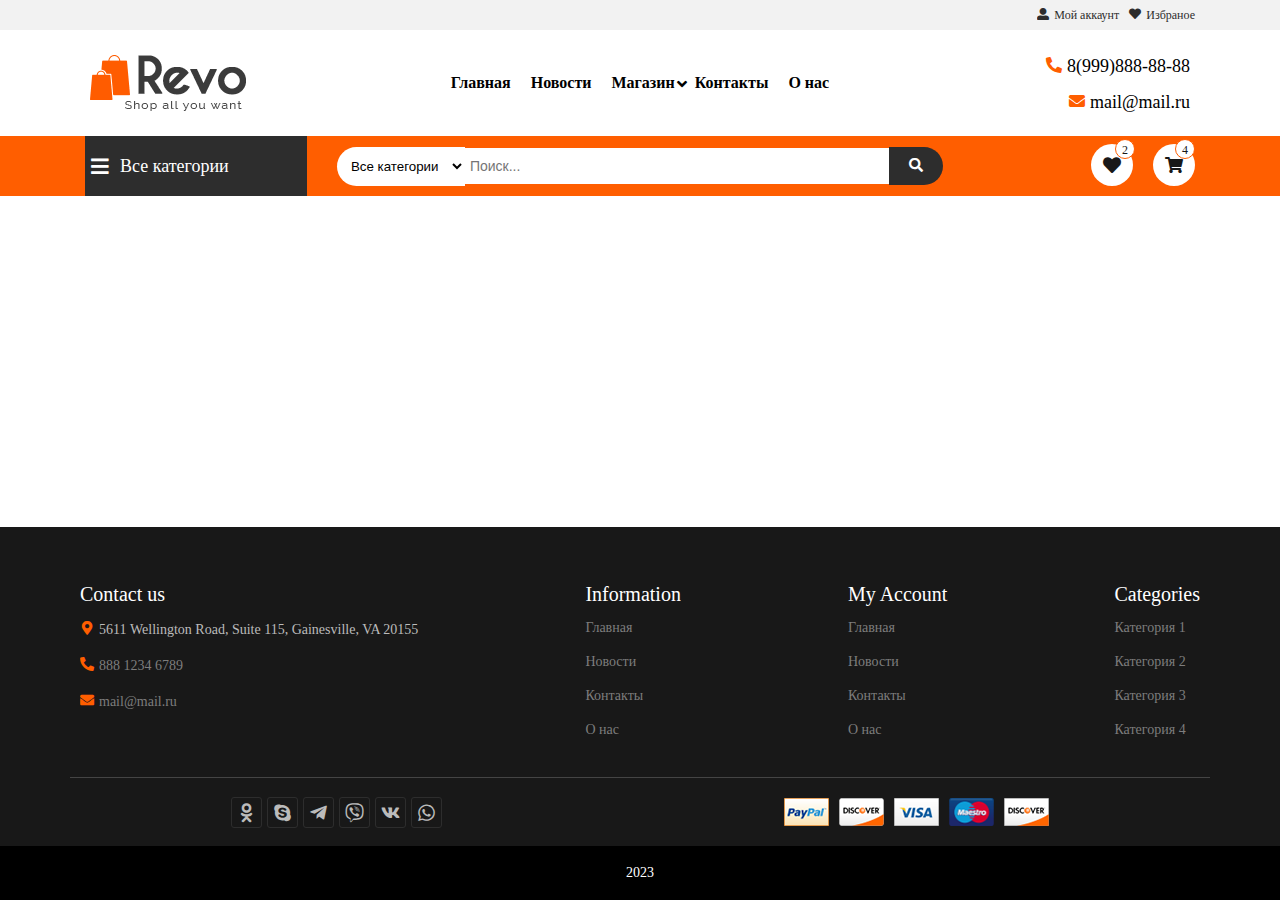
<file: assets/index.html>
<!DOCTYPE html>
<html lang="en">
<head>
   <meta charset="UTF-8">
   <meta http-equiv="X-UA-Compatible" content="IE=edge">
   <meta name="viewport" content="width=device-width, initial-scale=1.0">
   <link rel="stylesheet" href="css/style.min.css?_v=20231229184151">
   <title>Главная</title>
</head>
<body>
   <div class="site-wrapper">
   <header class="header ">
    <div class="header__top-line">
        <div class="header__top-content container">
            <ul class="header__menu-list">
                <li><a href=""><i class="icon-user-alt"></i>Мой аккаунт</a></li>
                <li><a href=""><i class="icon-heart"></i>Избраное</a></li>
            </ul>
            <button aria-label="menu" class="header__button-primary"><i class="icon-bars"></i></button>
        </div>
    </div>
    <div class="header__center-line container">
        <div class="header__logo">
            <img src="images/logo.png" alt="">
        </div>
        <div class="header__menu-center">
            <nav class="header__menu-nav">
                <button aria-label="menu" class="header__button-primary-close"><i class="icon-plus"></i></button>
                <ul class="header__menu-primary-list">
                    <li><a href="">Главная</a></li>
                    <li><a href="blog.html">Новости</a></li>
                    <li class="menu-item-has-children"><a href="">Магазин<i class="icon-angle-down"></i></a>
                    <ul class="sub-menu">
                    <li><a href="">Категория 1</a></li>
                    <li><a href="">Категория 2</a></li>
                    <li><a href="">Категория 3</a></li>
                    <li><a href="">Категория 4</a></li>
                    </ul>
                    </li>
                    <li><a href="">Контакты</a></li>
                    <li><a href="">О нас</a></li>
                </ul>
            </nav>
        </div>
        <div class="header__contact">
            <ul class="header__contact-list">
                <li><a href=""><i class="icon-phone-alt"></i>8(999)888-88-88</a></li>
                <li><a href=""><i class="icon-envelope"></i>mail@mail.ru</a></li>
            </ul>
        </div>
    </div>
    <div class="header__bottom-line">
        <div class="header__bottom-content container">
            <div class="header__bottom-menu-box">
                <div class="header__button-wrapper">
                <a href="javascript:void(0);" class="header__link-category"><i class="icon-bars"></i> Все категории</a>
            </div>
            <button aria-label="menu" class="header__button-category"><i class="icon-bars"></i></button>
            <nav class="header__cat-nav">
                <button aria-label="menu" class="header__button-category-close"><i class="icon-plus"></i></button>
                <ul class="header__cat-nav-list">
                    <li><a href="">Категория 1</a></li>
                    <li><a href="">Категория 2</a></li>
                    <li><a href="">Категория 3</a></li>
                    <li><a href="">Категория 4</a></li>
                </ul>
            </nav>
            </div>
            <div class="header__bottom-search">
                <form action="" class="header__form">
                    <select name="" id="" class="header__select">
                        <option value="selected">Все категории</option>
                        <option value="">Категория 1</option>
                        <option value="">Категория 2</option>
                        <option value="">Категория 3</option>
                        <option value="">Категория 4</option>
                        <option value="">Категория 5</option>
                        <option value="">Категория 6</option>
                    </select>
                    <input type="text" class="header__input" placeholder="Поиск...">
                    <button class="header__search-button"><i class="icon-search"></i></button>
                </form>
            </div>
            <div class="header__bottom-icon-box">
                <ul class="header__bottom-icon-list">
                    <li><a href=""><i class="icon-heart"></i></a></li>
                    <li><a href=""><i class="icon-shopping-cart"></i></a></li>
                </ul>
                <span class="header__num-withelist">2</span>
                <span class="header__num-cart">4</span>
            </div>
        </div>
    </div>
</header>
      <div class="page-wrapper">
            
      </div>
   <footer class="footer">
    <div class="footer__content container">
        <div class="footer__item">
            <h6 class="footer__title">Contact us</h6>
            <ul class="footer__contact-list">
                <li><i class="icon-map-marker-alt"></i>5611 Wellington Road, Suite 115, Gainesville, VA 20155</li>
                <li><i class="icon-phone-alt"></i><a href="">888 1234 6789</a></li>
                <li><i class="icon-envelope"></i><a href="">mail@mail.ru</a></li>
            </ul>
        </div>
        <div class="footer__item">
            <h6 class="footer__title">Information</h6>
            <ul class="footer__menu-list">
                <li><a href="">Главная</a></li>
                <li ><a href="">Новости</a></li>
                <li><a href="">Контакты</a></li>
                <li><a href="">О нас</a></li>
            </ul>
        </div>
        <div class="footer__item">
            <h6 class="footer__title">My Account</h6>
            <ul class="footer__menu-list">
                <li><a href="">Главная</a></li>
                <li ><a href="">Новости</a></li>
                <li><a href="">Контакты</a></li>
                <li><a href="">О нас</a></li>
            </ul>
        </div>
        <div class="footer__item">
            <h6 class="footer__title">Categories</h6>
            <ul class="footer__menu-list">
                <li><a href="">Категория 1</a></li>
                <li><a href="">Категория 2</a></li>
                <li><a href="">Категория 3</a></li>
                <li><a href="">Категория 4</a></li>
            </ul>
        </div>
    </div>
    <div class="footer__buttom container">
        <div class="footer__buttom-left">
            <ul class="social-icon-list">
                <li><a href=""><i class="icon-odnoklassniki"></i></a></li>
                <li><a href=""><i class="icon-skype"></i></a></li>
                <li><a href=""><i class="icon-telegram-plane"></i></a></li>
                <li><a href=""><i class="icon-viber"></i></a></li>
                <li><a href=""><i class="icon-vk"></i></a></li>
                <li><a href=""><i class="icon-whatsapp"></i></a></li>
            </ul>
        </div>
        <div class="footer__buttom-right">
            <ul class="footer__pay-list">
                <li><img src="images/payments/1.png" alt=""></li>
                <li><img src="images/payments/2.png" alt=""></li>
                <li><img src="images/payments/3.png" alt=""></li>
                <li><img src="images/payments/4.png" alt=""></li>
                <li><img src="images/payments/5.png" alt=""></li>
            </ul>
        </div>
    </div>
    <div class="footer__copy">
        <p>2023</p>
    </div>
    <div class="footer__back"><i class="icon-angle-down"></i></div>
</footer>
<script src="js/jQuery.min.js?_v=20231229184151"></script>
<script src="js/scripts.min.js?_v=20231229184151"></script>
</div>
</body>
</html>
</file>
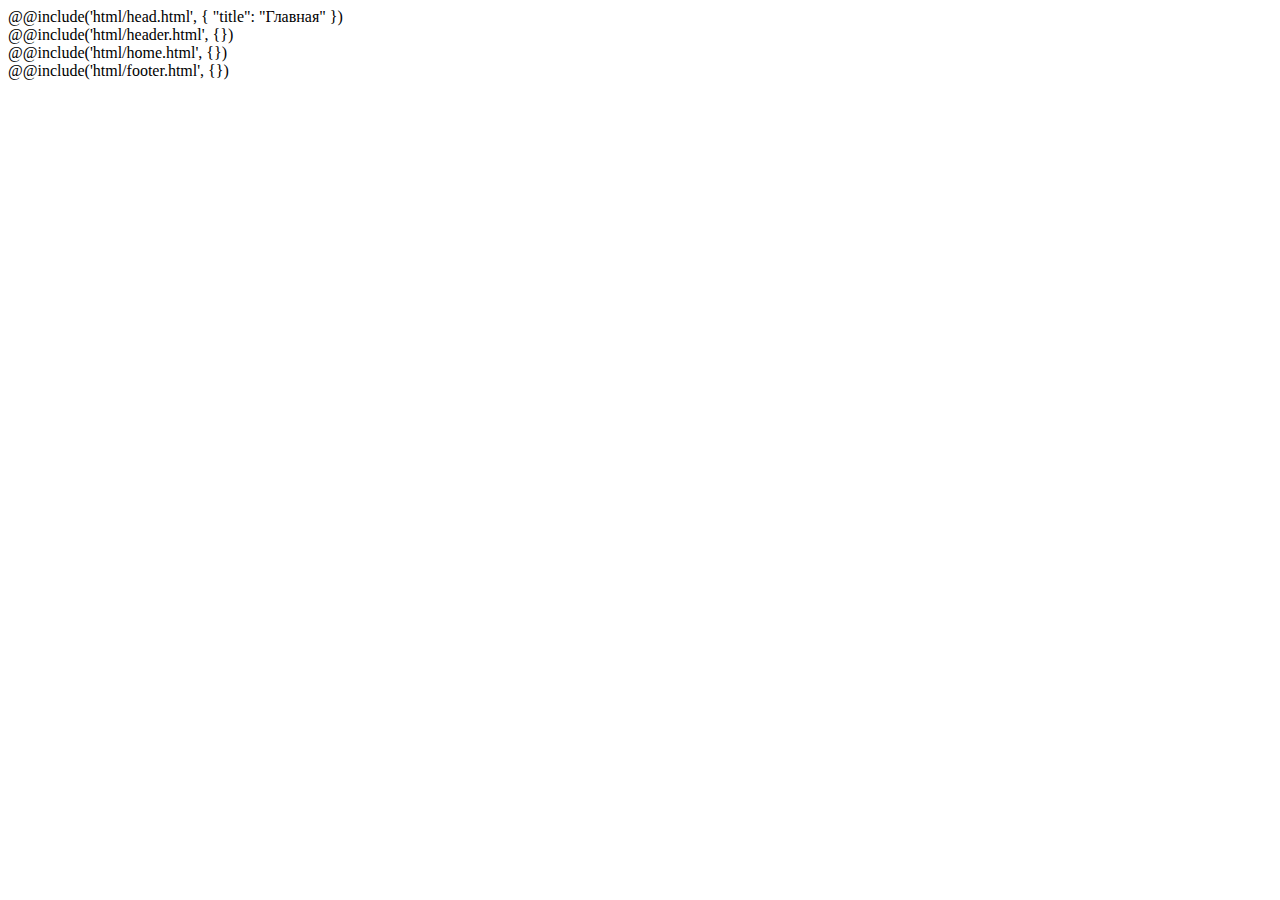
<file: src/index.html>
<!DOCTYPE html>
<html lang="en">
@@include('html/head.html', {
   "title": "Главная"
})
<body>
   <div class="site-wrapper">
   @@include('html/header.html', {})
      <div class="page-wrapper">
         @@include('html/home.html', {})   
      </div>
   @@include('html/footer.html', {})
</div>
</body>
</html>
</file>
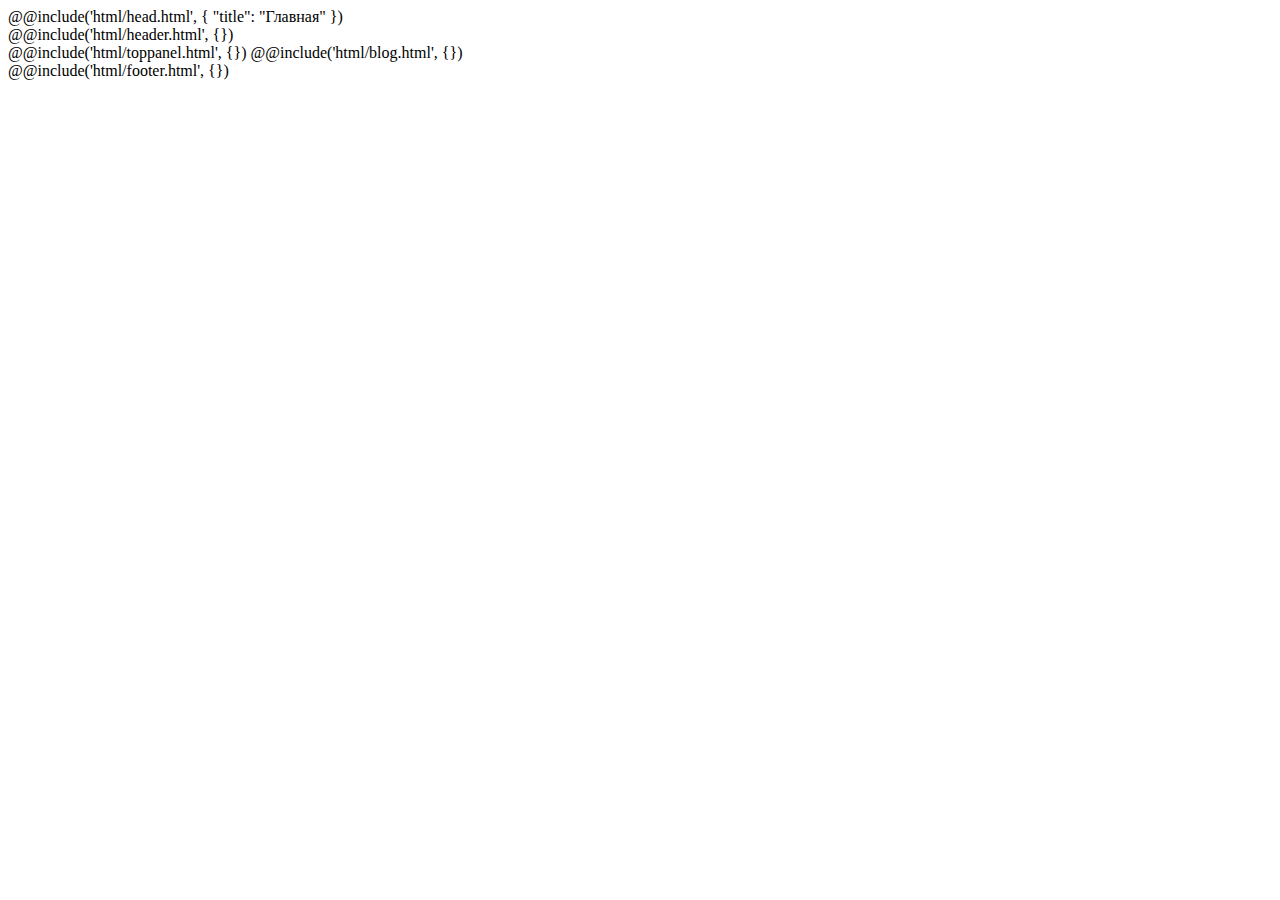
<file: src/blog.html>
<!DOCTYPE html>
<html lang="en">
@@include('html/head.html', {
   "title": "Главная"
})
<body>
   <div class="site-wrapper">
   @@include('html/header.html', {})
      <div class="page-wrapper">
        @@include('html/toppanel.html', {})
         @@include('html/blog.html', {})   
      </div>
   @@include('html/footer.html', {})
</div>
</body>
</html>
</file>
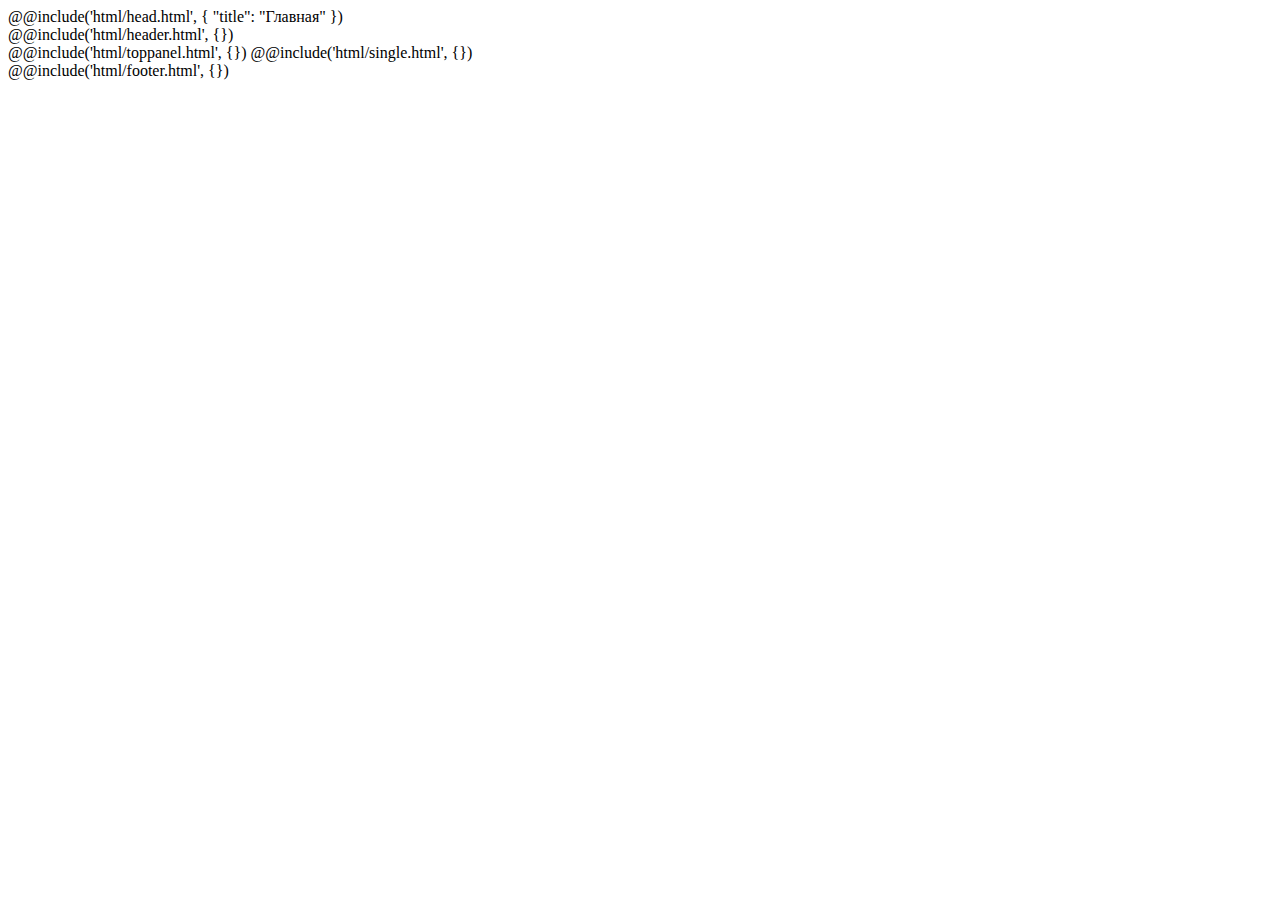
<file: src/single.html>
<!DOCTYPE html>
<html lang="en">
@@include('html/head.html', {
   "title": "Главная"
})
<body>
   <div class="site-wrapper">
   @@include('html/header.html', {})
      <div class="page-wrapper">
        @@include('html/toppanel.html', {})
         @@include('html/single.html', {})   
      </div>
   @@include('html/footer.html', {})
</div>
</body>
</html>
</file>
<file: assets/css/style.min.css>
@charset "UTF-8";*{padding:0;margin:0;border:0}*,:after,:before{-webkit-box-sizing:border-box;box-sizing:border-box}:active,:focus{outline:0}a:active,a:focus{outline:0}body,html{height:100%}body{line-height:14px;-ms-text-size-adjust:100%;-moz-text-size-adjust:100%;-webkit-text-size-adjust:100%;-webkit-font-smoothing:antialiased;font-size:14px;color:#000}button,input,textarea{font-size:inherit}button{cursor:pointer;color:inherit;background-color:inherit}a{color:inherit}a:link,a:visited{text-decoration:none}a:hover{text-decoration:none}ul li{list-style:none}img{vertical-align:top}h1,h2,h3,h4,h5,h6{font-weight:inherit;font-size:inherit}:root{--HeadColor:#ff5e00;--DubleColor:#f2f2f2;--DubleTextColor:#2d2d2d;--HeadTextColor:#ffffff;--HeadButtonColor:#2d2d2d;--HeadTextButtonColor:#ffffff;--ColorButton:#ff5e00;--ColorButtonHover:#FF5F0F;--ColorButtonText:#ffffff;--ColorLink:#7d7d7d;--ColorLinkHover:#ff5e00;--ColorCountBack:#E67E22;--ColorCountText:#ffffff;--ColorFooter:#181818;--ColorTextFooter:#bbbbbb;--TitleColor:#ff5e00;--TitleTextColor:#ffffff;--yith-wcan-labels_style_background_hover:#ff5e00;--yith-wcan-filters_colors_accent:#ff5e00;--yith-wcan-anchors_style_text_hover:#ff5e00;--yith-wcan-anchors_style_text_active:#ff5e00;--badgickSale:#ff2d37;--badgickNew:#3599ff;--badgickHit:#098524}.site-wrapper{height:100%;display:-webkit-box;display:-ms-flexbox;display:flex;-webkit-box-orient:vertical;-webkit-box-direction:normal;-ms-flex-direction:column;flex-direction:column}.page-wrapper{-webkit-box-flex:1;-ms-flex:1 1 auto;flex:1 1 auto}.site-title{position:relative;border-bottom:3px solid;border-color:var(--TitleColor);border-bottom-color:var(--TitleColor);font-size:100%;padding:0;margin:0 0 -1px 0;height:40px}.site-title::before{content:"";border:1px solid #ddd;display:inline-block;height:100%;width:100%;position:absolute;z-index:-1;top:3px;left:0;right:0}.site-title span::before{content:"";display:inline-block;position:absolute;top:0;width:0;height:0;border-bottom:40px solid var(--TitleColor);right:-20px;border-right:20px solid transparent}.site-title span{display:inline-block;font-size:16px;text-transform:uppercase;position:relative;color:var(--TitleTextColor);line-height:40px;padding:0 18px;background-color:var(--TitleColor)}.container{width:100%;padding:0 15px;margin:0 auto}.row-theme{display:-webkit-box;display:-ms-flexbox;display:flex;padding:0 5px;-ms-flex-wrap:wrap;flex-wrap:wrap}.content-theme{max-width:74.33%;padding:5px;-webkit-box-flex:1;-ms-flex:1 1 74.33%;flex:1 1 74.33%;-webkit-box-sizing:border-box;box-sizing:border-box}.sidebar-theme{width:24.33%;-webkit-box-flex:0;-ms-flex:0 0 24.33%;flex:0 0 24.33%;-webkit-box-sizing:border-box;box-sizing:border-box;padding:5px}.item-cart-blog{max-width:32.33%;padding:5px;-webkit-box-flex:0;-ms-flex:0 0 32.33%;flex:0 0 32.33%}.product-grid{display:-webkit-box;display:-ms-flexbox;display:flex;-ms-flex-wrap:wrap;flex-wrap:wrap;max-width:100%}.cart-prod-grid{-webkit-box-sizing:border-box;box-sizing:border-box;padding:5px}.columns-4 .cart-prod-grid{width:24.9999%;-webkit-box-flex:0;-ms-flex:0 0 24.9999%;flex:0 0 24.9999%}.columns-5 .cart-prod-grid{width:19.9999%;-webkit-box-flex:0;-ms-flex:0 0 19.9999%;flex:0 0 19.9999%}.columns-3 .cart-prod-grid{width:32.9999%;-webkit-box-flex:0;-ms-flex:0 0 32.9999%;flex:0 0 32.9999%}@font-face{font-family:icomoon;font-display:swap;src:url(../fonts/icomoon.woff2) format("woff2"),url(../fonts/icomoon.woff) format("woff");font-weight:400;font-style:normal}[class*=" icon-"],[class^=icon-]{font-family:icomoon!important;speak:never;font-style:normal;font-weight:400;font-variant:normal;text-transform:none;line-height:1;-webkit-font-smoothing:antialiased;-moz-osx-font-smoothing:grayscale}.icon-angle-double-right:before{content:"\e900"}.icon-angle-down:before{content:"\e901"}.icon-bars:before{content:"\e902"}.icon-calendar-alt:before{content:"\e903"}.icon-check:before{content:"\e904"}.icon-comments:before{content:"\e905"}.icon-envelope:before{content:"\e906"}.icon-heart:before{content:"\e907"}.icon-long-arrow-alt-right:before{content:"\e908"}.icon-map-marker-alt:before{content:"\e909"}.icon-odnoklassniki:before{content:"\e90a"}.icon-phone-alt:before{content:"\e90b"}.icon-plus:before{content:"\e90c"}.icon-search:before{content:"\e90d"}.icon-shopping-cart:before{content:"\e90e"}.icon-skype:before{content:"\e90f"}.icon-star-rating:before{content:"\e910"}.icon-telegram-plane:before{content:"\e911"}.icon-th:before{content:"\e912"}.icon-th-list:before{content:"\e913"}.icon-user-alt:before{content:"\e914"}.icon-viber:before{content:"\e915"}.icon-vk:before{content:"\e916"}.icon-whatsapp:before{content:"\e917"}.sidebar .widget_archive ul,.sidebar .widget_categories ul,.sidebar .widget_recent_comments ul,.sidebar .widget_recent_entries ul{padding:10px;display:-webkit-box;display:-ms-flexbox;display:flex;-webkit-box-orient:vertical;-webkit-box-direction:normal;-ms-flex-direction:column;flex-direction:column;row-gap:20px}.sidebar .widget_archive ul a,.sidebar .widget_categories ul a,.sidebar .widget_recent_comments ul a,.sidebar .widget_recent_entries ul a{-webkit-transition:all .6s ease .3s;transition:all .6s ease .3s}.sidebar .widget_archive ul a:hover,.sidebar .widget_categories ul a:hover,.sidebar .widget_recent_comments ul a:hover,.sidebar .widget_recent_entries ul a:hover{color:var(--ColorLinkHover)}.sidebar .tagcloud{padding:10px;display:-webkit-box;display:-ms-flexbox;display:flex;-webkit-box-pack:center;-ms-flex-pack:center;justify-content:center;gap:10px}.sidebar .tagcloud a{padding:5px 8px;background-color:var(--ColorButton);color:var(--ColorButtonText);border-radius:3px;-webkit-transition:all .6s ease .3s;transition:all .6s ease .3s}.sidebar .tagcloud a:hover{background-color:var(--ColorButtonHover)}.sidebar__widget{margin:0 0 20px 0}.sidebar__wiget-body{padding:10px}.sidebar__reviews{padding:10px}.sidebar__reviews-item{border:1px solid #ddd;border-radius:3px;display:-webkit-box;display:-ms-flexbox;display:flex;-webkit-box-orient:vertical;-webkit-box-direction:normal;-ms-flex-direction:column;flex-direction:column;row-gap:10px;padding:5px;text-align:center;margin:0 5px}.sidebar__reviews-img{width:100px;margin:0 auto;border:2px solid var(--HeadColor);border-radius:100%}.sidebar__reviews-img img{width:100px;height:100px;border-radius:100%}.sidebar__reviews-neme{font-size:18px}.sidebar__reviews-rewievs{-webkit-box-flex:1;-ms-flex:1 1 auto;flex:1 1 auto;font-style:italic;background-color:#a7a7a7;padding:5px;border-radius:3px}.sidebar .owl-stage{display:-webkit-box;display:-ms-flexbox;display:flex;min-height:100%}.sidebar__wiget-news-list{display:-webkit-box;display:-ms-flexbox;display:flex;-webkit-box-orient:vertical;-webkit-box-direction:normal;-ms-flex-direction:column;flex-direction:column;row-gap:10px}.sidebar__wiget-news-item{display:-webkit-box;display:-ms-flexbox;display:flex;-webkit-column-gap:5px;-moz-column-gap:5px;column-gap:5px;-webkit-box-align:center;-ms-flex-align:center;align-items:center}.sidebar__wiget-news-img{max-width:80px}.sidebar__wiget-news-img img{width:100%;height:40px;border-radius:3px}.sidebar__wiget-news-title{-webkit-transition:all .6s ease .3s;transition:all .6s ease .3s;width:100%}.sidebar__wiget-news-title:hover{color:var(--ColorLinkHover)}.sidebar__wiget-caregory-list{display:-webkit-box;display:-ms-flexbox;display:flex;-webkit-box-orient:vertical;-webkit-box-direction:normal;-ms-flex-direction:column;flex-direction:column;row-gap:20px;-webkit-box-align:center;-ms-flex-align:center;align-items:center}.sidebar__wiget-caregory-list li a{-webkit-transition:all .6s ease .3s;transition:all .6s ease .3s}.sidebar__wiget-caregory-list li a:hover{color:var(--ColorLinkHover)}.sidebar__sub-menu{display:none}.sidebar .open-sidebar-category{display:block;display:-webkit-box;display:-ms-flexbox;display:flex;-webkit-box-orient:vertical;-webkit-box-direction:normal;-ms-flex-direction:column;flex-direction:column;row-gap:20px;-webkit-box-align:center;-ms-flex-align:center;align-items:center;padding:20px 0}.sidebar__form{display:-webkit-box;display:-ms-flexbox;display:flex;-webkit-box-align:center;-ms-flex-align:center;align-items:center;-webkit-box-pack:justify;-ms-flex-pack:justify;justify-content:space-between}.sidebar__input{width:100%;padding:10px 5px;border:1px solid #ddd;border-radius:3px}.sidebar__search-button{background-color:var(--ColorButton);color:var(--ColorButtonText);padding:10px;border-radius:3px}.product__count{position:absolute;z-index:70;border-radius:3px;background-color:var(--ColorCountBack);color:var(--ColorCountText);width:90%;padding:5px}.product__count .product__count-title{font-size:14px;padding:5px 0 10px 0;border-bottom:1px solid var(--ColorCountText);text-align:center}.product__count .countdown-row{display:-webkit-box;display:-ms-flexbox;display:flex;-webkit-column-gap:10px;-moz-column-gap:10px;column-gap:10px;-webkit-box-pack:center;-ms-flex-pack:center;justify-content:center;width:100%;margin:0 auto;padding:10px 0;-webkit-box-align:center;-ms-flex-align:center;align-items:center;text-align:center}.product__count .time-item{width:70px;padding:5px 0;border:1px solid var(--ColorCountText);border-radius:3px}.product__count .num-time{font-size:18px}.product__count .name-time{font-size:12px;padding:4px 0 0 0;text-align:center}.jGrowl{z-index:9999;color:#333;position:fixed}.jGrowl.top-left{left:0;top:0}.jGrowl.top-right{right:0;top:0}.jGrowl.bottom-left{left:0;bottom:0}.jGrowl.bottom-right{right:0;bottom:0}.jGrowl.center{top:0;width:50%;left:25%}.jGrowl-closer,.jGrowl-notification{width:300px;display:none}.jGrowl.center .jGrowl-closer,.jGrowl.center .jGrowl-notification{margin-left:auto;margin-right:auto}.jGrowl-notification{background-color:#fff;text-align:left;border-radius:3px;border:3px solid var(--HeadColor);min-height:40px;margin:10px;-webkit-box-shadow:0 1px 0 0 rgba(0,0,0,.1),0 0 0 1px rgba(0,0,0,.08),0 1px 5px 0 rgba(0,0,0,.2);box-shadow:0 1px 0 0 rgba(0,0,0,.1),0 0 0 1px rgba(0,0,0,.08),0 1px 5px 0 rgba(0,0,0,.2);padding:10px}.jGrowl-notification .jGrowl-header{font-size:1em;margin-bottom:10px;font-weight:700}.jGrowl-message{overflow:hidden}.jGrowl-notification img{width:50px;float:left;margin-right:15px}.jGrowl-notification h3{font-size:12px;overflow:hidden;line-height:20px;margin:0}.jGrowl-notification .jGrowl-close{color:#fff;border-radius:3px;z-index:99;border:none;float:right;font-size:1.4em;line-height:18px;cursor:pointer;background-color:#999}.jGrowl-notification .jGrowl-close:hover{background-color:#777}.jGrowl-closer{background-color:#000;opacity:.9;zoom:1;border-radius:5px;cursor:pointer;font-size:.9em;font-weight:700;text-align:center;margin:10px;padding:4px 10px}.jGrowl-closer .ui-state-highlight,.jGrowl-closer .ui-widget-content .ui-state-highlight,.jGrowl-closer .ui-widget-header .ui-state-highlight,.jGrowl-notification .ui-state-highlight,.jGrowl-notification .ui-widget-content .ui-state-highlight,.jGrowl-notification .ui-widget-header .ui-state-highlight{border:1px solid #000;background:#000;color:#fff}.messages{text-align:center}.messages__box{display:-webkit-box;display:-ms-flexbox;display:flex;-webkit-column-gap:10px;-moz-column-gap:10px;column-gap:10px;-webkit-box-align:center;-ms-flex-align:center;align-items:center;margin:10px 0;-ms-flex-pack:distribute;justify-content:space-around}.messages__box2{display:-webkit-box;display:-ms-flexbox;display:flex;-webkit-column-gap:10px;-moz-column-gap:10px;column-gap:10px;-webkit-box-align:center;-ms-flex-align:center;align-items:center;margin:10px 0}.messages__title{font-size:20px;color:#434343;font-weight:400}.messages__img{width:80px;-webkit-box-flex:0;-ms-flex:0 0 80px;flex:0 0 80px}.messages__img img{width:100%;height:80px;border-radius:3px;border:1px solid #ccc}.messages__content{display:-webkit-box;display:-ms-flexbox;display:flex;-webkit-box-orient:vertical;-webkit-box-direction:normal;-ms-flex-direction:column;flex-direction:column;row-gap:10px;text-align:center;-webkit-box-align:center;-ms-flex-align:center;align-items:center}.messages__content h3{font-size:16px;color:#434343;font-weight:400}.messages__button{padding:7px 10px;border-radius:3px;color:var(--ColorButtonText);background-color:var(--ColorButton)}.messages__button i{padding:0 5px 0 0}.jGrowl-message{display:none}.jGrowl-close{background-color:inherit;color:#000}.input-text{border:1px solid #ddd;padding:10px;border-radius:4px;font-size:14px;color:#444}.button{background-color:var(--ColorButton);color:var(--ColorButtonText);padding:10px 15px;border-radius:4px;font-size:14px;-webkit-transition:all .6s ease .3s;transition:all .6s ease .3s}.button:hover{background-color:var(--ColorButtonHover)}.woocommerce-notices-wrapper{padding:10px}.woocommerce-notices-wrapper .woocommerce-error,.woocommerce-notices-wrapper .woocommerce-message{display:-webkit-box;display:-ms-flexbox;display:flex;-webkit-box-align:center;-ms-flex-align:center;align-items:center;gap:20px;padding:20px 10px;border-radius:4px;border:2px}.woocommerce-notices-wrapper .woocommerce-message{background-color:#d4edda;color:#155724;border-color:#c3e6cb}.woocommerce-notices-wrapper .woocommerce-error{background-color:#f8d7da;color:#721c24;border-color:#f5c6cb}.woocommerce-no-products-found{text-align:center;margin:50px 0 0 0}.woocommerce-no-products-found .woocommerce-info{background-color:#d4edda;color:#155724;border-color:#c3e6cb;padding:20px 10px;border-radius:4px;border:2px}.wc-block-components-notice-banner__content a{padding:0;background-color:inherit;color:var(--ColorLink)}.price_slider_wrapper{margin:20px 0}.widget_price_filter .price_slider{margin-bottom:1.5em}.widget_price_filter .price_slider_amount{text-align:right;line-height:2.4}.widget_price_filter .price_slider_amount .button{float:left}.widget_price_filter .ui-slider{position:relative;text-align:left}.widget_price_filter .ui-slider .ui-slider-handle{position:absolute;z-index:2;width:1em;height:1em;cursor:ew-resize;outline:0;background:var(--HeadColor);-webkit-box-sizing:border-box;box-sizing:border-box;margin-top:-.25em;opacity:1}.widget_price_filter .ui-slider .ui-slider-handle:last-child{margin-left:-1em}.widget_price_filter .ui-slider .ui-slider-handle.ui-state-active,.widget_price_filter .ui-slider .ui-slider-handle:hover{-webkit-box-shadow:0 0 0 .25em rgba(0,0,0,.1);box-shadow:0 0 0 .25em rgba(0,0,0,.1)}.widget_price_filter .ui-slider .ui-slider-range{position:absolute;z-index:1;display:block;border:0;background:var(--HeadColor)}.widget_price_filter .price_slider_wrapper .ui-widget-content{background:rgba(0,0,0,.1)}.widget_price_filter .ui-slider-horizontal{height:.5em}.widget_price_filter .ui-slider-horizontal .ui-slider-range{height:100%}.screen-reader-text{display:none}.widget_price_filter form{padding:10px}.quantity{display:inline-block;position:relative;width:100px}.quantity input[type=number]{display:block;height:42px;line-height:32px;width:100%;padding:0;margin:0;-webkit-box-sizing:border-box;box-sizing:border-box;text-align:center;-moz-appearance:textfield;-webkit-appearance:textfield;appearance:textfield}.quantity input[type=number]::-webkit-inner-spin-button,.quantity input[type=number]::-webkit-outer-spin-button{display:none}.number-minus{position:absolute;top:1px;left:1px;bottom:1px;width:20px;padding:0;display:block;text-align:center;border:none;border-right:1px solid #ddd;font-size:16px;font-weight:600;background-color:var(--ColorButton);color:var(--ColorButtonText)}.number-plus{position:absolute;top:1px;right:1px;bottom:1px;width:20px;padding:0;display:block;text-align:center;border:none;border-left:1px solid #ddd;font-size:16px;font-weight:600;background-color:var(--ColorButton);color:var(--ColorButtonText)}.themeModal{position:fixed;background-color:rgba(0,0,0,.5);width:100%;height:100%;top:0;left:0;z-index:7000;opacity:0;visibility:hidden;overflow-y:auto;overflow-x:hidden;-webkit-transition:all .8s ease 0s;transition:all .8s ease 0s}.themeModal__body{background-color:#fff;max-width:1000px;height:auto;opacity:1;border:5px solid var(--HeadColor);border-radius:10px;position:relative;-webkit-transition:all .8s ease .8s;transition:all .8s ease .8s;margin:150px auto;padding:10px}.themeModal__header{height:20px;opacity:1;width:100%;text-align:right}.modal-close{background-color:inherit;-webkit-transform:rotate(45deg);-ms-transform:rotate(45deg);transform:rotate(45deg);color:#777}.themeModal-open{opacity:1;visibility:visible}.label-new,.label-product,.label-sale{text-align:center;background-color:var(--badgickSale);border-radius:0;color:#fff;display:block;font-size:12px;font-weight:400;min-width:60px;height:30px;line-height:30px;position:absolute;top:15px;text-transform:uppercase;z-index:20;padding:0 15px;margin-bottom:5px}.label-product-sale,.label-sale{background-color:var(--badgickSale);left:-10px}.label-bottom{margin:50px 0 0 0}.label-hit,.label-product-hit{background-color:var(--badgickHit);left:-10px}.label-hit:before,.label-product-hit:before{content:"";position:absolute;top:auto;bottom:-7px;left:0;right:auto;border-bottom:7px solid transparent;border-top:0 solid transparent;border-right:11px solid var(--badgickHit)}.label-product-sale:before,.label-sale:before{content:"";position:absolute;top:auto;bottom:-7px;left:0;right:auto;border-bottom:7px solid transparent;border-top:0 solid transparent;border-right:11px solid var(--badgickSale)}.label-new,.label-product-new{background-color:var(--badgickNew);right:-10px}.label-new:before,.label-product-new:before{content:"";position:absolute;top:auto;bottom:-7px;right:0;left:auto;border-bottom:7px solid transparent;border-top:0 solid transparent;border-left:11px solid var(--badgickNew)}.label-hit-margin{margin:40px 0 0 0}.star-rating{overflow:hidden;position:relative;height:1.618em;line-height:1.618;width:5.3em;font-family:star;font-weight:400;font-size:12px}.star-rating::before{content:"SSSSS";opacity:.25;float:left;top:0;left:0;position:absolute}.star-rating span{overflow:hidden;float:left;top:0;left:0;position:absolute;padding-top:1.5em}.star-rating span::before{content:"SSSSS";top:0;position:absolute;left:0;color:#ffc400}p.stars a{position:relative;height:1em;width:1em;text-indent:-999em;display:inline-block;text-decoration:none;margin-right:1px;font-weight:400}p.stars a::before{display:block;position:absolute;top:0;left:0;width:1em;height:1em;line-height:1;font-family:star;content:"S";color:#404040;text-indent:0;opacity:.25}p.stars a:hover~a::before{content:"S";color:#404040;opacity:.25}p.stars:hover a::before{content:"S";color:#ffc400;opacity:1}p.stars.selected a.active::before{content:"S";color:#ffc400;opacity:1}p.stars.selected a.active~a::before{content:"S";color:#404040;opacity:.25}p.stars.selected a:not(.active)::before{content:"S";color:#ffc400;opacity:1}.woocommerce-breadcrumb{margin:10px 0;display:-webkit-box;display:-ms-flexbox;display:flex;-webkit-box-pack:center;-ms-flex-pack:center;justify-content:center;padding:5px 0;-webkit-column-gap:5px;-moz-column-gap:5px;column-gap:5px;color:var(--ColorLink)}.woocommerce-breadcrumb a{-webkit-transition:all .6s ease .3s;transition:all .6s ease .3s}.woocommerce-breadcrumb a:hover{color:var(--ColorLinkHover)}.cross-sells,.related,.up-sells{padding:20px 5px}.cross-sells .site-title,.related .site-title,.up-sells .site-title{margin:0 auto 20px auto}.cross-sells .shop__cart-left .img-dop,.related .shop__cart-left .img-dop,.up-sells .shop__cart-left .img-dop{display:none}.cross-sells .carusel,.related .carusel,.up-sells .carusel{margin:0 auto;width:100%}.cross-sells .shop__cart,.related .shop__cart,.up-sells .shop__cart{-webkit-box-flex:1;-ms-flex:1 1 auto;flex:1 1 auto}.cross-sells .shop__cart .shop__cart-right,.related .shop__cart .shop__cart-right,.up-sells .shop__cart .shop__cart-right{-webkit-box-flex:1;-ms-flex:1 1 auto;flex:1 1 auto;-webkit-box-align:center;-ms-flex-align:center;align-items:center;justify-self:flex-start}.cross-sells .shop__cart .shop__cart-right .shop__cart-rating-wrapper,.related .shop__cart .shop__cart-right .shop__cart-rating-wrapper,.up-sells .shop__cart .shop__cart-right .shop__cart-rating-wrapper{display:-webkit-box;display:-ms-flexbox;display:flex;-webkit-box-flex:1;-ms-flex:1 1 auto;flex:1 1 auto}.cross-sells .title-related,.related .title-related,.up-sells .title-related{padding:20px 0;font-size:20px;line-height:20px;text-align:left;font-weight:600}.cross-sells .owl-stage,.related .owl-stage,.up-sells .owl-stage{display:-webkit-box;display:-ms-flexbox;display:flex;min-height:100%}.cross-sells .owl-carousel .owl-item,.related .owl-carousel .owl-item,.up-sells .owl-carousel .owl-item{display:-webkit-box;display:-ms-flexbox;display:flex;-webkit-box-flex:1;-ms-flex:1 1 310px;flex:1 1 310px;-webkit-box-pack:center;-ms-flex-pack:center;justify-content:center}.woocommerce-checkout .woocommerce-error{display:-webkit-box;display:-ms-flexbox;display:flex;-webkit-box-orient:vertical;-webkit-box-direction:normal;-ms-flex-direction:column;flex-direction:column;row-gap:10px}.woocommerce-checkout .woocommerce-info{text-align:center;margin:0 0 20px 0}.woocommerce-checkout .input-text{width:100%}.woocommerce-checkout .showcoupon:hover{color:var(--ColorButton)}.woocommerce-checkout .woocommerce-form-coupon{display:-webkit-box;display:-ms-flexbox;display:flex;-webkit-box-orient:vertical;-webkit-box-direction:normal;-ms-flex-direction:column;flex-direction:column;gap:20px;-webkit-box-align:center;-ms-flex-align:center;align-items:center}.woocommerce-checkout .woocommerce-checkout{display:-webkit-box;display:-ms-flexbox;display:flex;-webkit-box-pack:justify;-ms-flex-pack:justify;justify-content:space-between;gap:20px}.woocommerce-checkout #order_review_heading{display:none}.woocommerce-checkout .col2-set{padding:5px;-webkit-box-flex:1;-ms-flex:1 1 70%;flex:1 1 70%}.woocommerce-checkout .woocommerce-checkout-review-order{padding:5px;-webkit-box-flex:0;-ms-flex:0 0 30%;flex:0 0 30%}.woocommerce-checkout .woocommerce-checkout-review-order .product-name{display:-webkit-box;display:-ms-flexbox;display:flex;-webkit-box-pack:center;-ms-flex-pack:center;justify-content:center}.woocommerce-checkout .woocommerce-checkout-review-order .wc_payment_methods{display:-webkit-box;display:-ms-flexbox;display:flex;-webkit-box-orient:vertical;-webkit-box-direction:normal;-ms-flex-direction:column;flex-direction:column;row-gap:10px}.woocommerce-checkout .woocommerce-checkout-review-order .payment_box{padding:5px}.woocommerce-checkout .woocommerce-checkout-review-order .place-order{margin:20px 0 0 0}.woocommerce-checkout .woocommerce-billing-fields h3{text-align:center;font-size:18px;padding:0 0 20px 0}.woocommerce-checkout .woocommerce-billing-fields__field-wrapper,.woocommerce-checkout .woocommerce-shipping-fields__field-wrapper{display:-webkit-box;display:-ms-flexbox;display:flex;-webkit-box-orient:vertical;-webkit-box-direction:normal;-ms-flex-direction:column;flex-direction:column;row-gap:20px}.woocommerce-checkout .checkout .col2-set{display:-webkit-box;display:-ms-flexbox;display:flex;-webkit-box-orient:vertical;-webkit-box-direction:normal;-ms-flex-direction:column;flex-direction:column;row-gap:20px}.woocommerce-checkout .col-2{display:-webkit-box;display:-ms-flexbox;display:flex;-webkit-box-orient:vertical;-webkit-box-direction:normal;-ms-flex-direction:column;flex-direction:column;row-gap:10px}.woocommerce-checkout .shipping_address{margin:10px 0 0 0}.woocommerce-order-received .woocommerce-thankyou-order-received{text-align:center;font-size:18px}.woocommerce-order-received .woocommerce-thankyou-order-details{text-align:center;display:-webkit-box;display:-ms-flexbox;display:flex;-webkit-box-orient:vertical;-webkit-box-direction:normal;-ms-flex-direction:column;flex-direction:column;row-gap:10px;margin:20px 0}.woocommerce-order-received .woocommerce-order{text-align:center}.woocommerce-order-received .woocommerce-order-details{text-align:center}.woocommerce-order-received .woocommerce-order-details__title{font-size:18px;padding:20px 0}.woocommerce-order-received .woocommerce-column--billing-address,.woocommerce-order-received .woocommerce-column--shipping-address{width:40%;padding:5px}.woocommerce-order-received .woocommerce-customer-details .col2-set{display:-webkit-box;display:-ms-flexbox;display:flex;-webkit-box-pack:center;-ms-flex-pack:center;justify-content:center;gap:10px;-webkit-box-align:center;-ms-flex-align:center;align-items:center}.woocommerce-order-received .woocommerce-column__title{font-size:18px}.woocommerce-order-received .woocommerce-column address br,.woocommerce-order-received .woocommerce-customer-details--email,.woocommerce-order-received .woocommerce-customer-details--phone{margin:5px 0}.woocommerce-account address{font-size:16px}.woocommerce-account address br{margin:5px 0}.woocommerce-account .woocommerce-MyAccount-navigation{padding:20px 0;background-color:#ccc;max-width:900px;margin:0 auto}.woocommerce-account .woocommerce-MyAccount-navigation ul{display:-webkit-box;display:-ms-flexbox;display:flex;gap:20px;font-size:18px;-webkit-box-pack:center;-ms-flex-pack:center;justify-content:center}.woocommerce-account .woocommerce-MyAccount-navigation ul li a{padding:10px;border-radius:3px;-webkit-transition:all .6s ease .3s;transition:all .6s ease .3s;color:#000}.woocommerce-account .woocommerce-MyAccount-navigation ul li a:hover{color:#727272}.woocommerce-account .woocommerce-MyAccount-content{text-align:center;padding:20px 0;display:-webkit-box;display:-ms-flexbox;display:flex;-webkit-box-orient:vertical;-webkit-box-direction:normal;-ms-flex-direction:column;flex-direction:column;row-gap:10px;-webkit-transition:all .6s ease .3s;transition:all .6s ease .3s}.woocommerce-account .woocommerce-MyAccount-content a{-webkit-transition:all .6s ease .3s;transition:all .6s ease .3s;color:var(--ColorLink)}.woocommerce-account .woocommerce-MyAccount-content a:hover{color:var(--ColorLinkHover)}.woocommerce-account .woocommerce-info{display:-webkit-box;display:-ms-flexbox;display:flex;-webkit-box-orient:vertical;-webkit-box-direction:normal;-ms-flex-direction:column;flex-direction:column;row-gap:10px}.woocommerce-account .woocommerce-info .button{width:200px;margin:0 auto}.woocommerce-account .woocommerce-MyAccount-content p{font-size:18px}.woocommerce-account .woocommerce-Addresses{display:-webkit-box;display:-ms-flexbox;display:flex;-webkit-box-pack:center;-ms-flex-pack:center;justify-content:center;row-gap:20px;-webkit-column-gap:60px;-moz-column-gap:60px;column-gap:60px;margin:20px 0}.woocommerce-account .woocommerce-Addresses .woocommerce-Address{display:-webkit-box;display:-ms-flexbox;display:flex;-webkit-box-orient:vertical;-webkit-box-direction:normal;-ms-flex-direction:column;flex-direction:column;row-gap:20px;padding:5px}.woocommerce-account .woocommerce-Addresses .woocommerce-Address-title{display:-webkit-box;display:-ms-flexbox;display:flex;-webkit-box-orient:vertical;-webkit-box-direction:normal;-ms-flex-direction:column;flex-direction:column;row-gap:10px}.woocommerce-account .woocommerce-Addresses .woocommerce-Address-title h3{font-size:20px}.woocommerce-orders a.button:hover{background-color:var(--ColorButtonHover);color:var(--ColorButtonText)}.woocommerce-lost-password .lost_reset_password{width:320px;margin:20px auto;text-align:center;display:-webkit-box;display:-ms-flexbox;display:flex;-webkit-box-orient:vertical;-webkit-box-direction:normal;-ms-flex-direction:column;flex-direction:column;row-gap:10px}.woocommerce-account h2{text-align:center;font-size:30px}.woocommerce-account .woocommerce-form-login{display:-webkit-box;display:-ms-flexbox;display:flex;-webkit-box-orient:vertical;-webkit-box-direction:normal;-ms-flex-direction:column;flex-direction:column;row-gap:20px;width:320px;margin:20px auto;text-align:center;padding:5px}.woocommerce-account .woocommerce-form-login .input-text{width:300px;margin:0 auto}.woocommerce-account .form-row-wide{display:-webkit-box;display:-ms-flexbox;display:flex;-webkit-box-orient:vertical;-webkit-box-direction:normal;-ms-flex-direction:column;flex-direction:column;row-gap:20px}.woocommerce-account .lost_password a{font-size:18px}.woocommerce-account .lost_password a:hover{color:var(--ColorButtonText)}.form-row{display:-webkit-box;display:-ms-flexbox;display:flex;-webkit-box-orient:vertical;-webkit-box-direction:normal;-ms-flex-direction:column;flex-direction:column;row-gap:10px}.form-row label{font-size:18px}.woocommerce-edit-address .woocommerce-MyAccount-content h3{font-size:18px}.woocommerce-edit-address .woocommerce-MyAccount-content .woocommerce-address-fields{padding:20px 0}.woocommerce-edit-address .woocommerce-MyAccount-content .woocommerce-address-fields__field-wrapper{display:-webkit-box;display:-ms-flexbox;display:flex;-ms-flex-wrap:wrap;flex-wrap:wrap;gap:20px;-webkit-box-pack:center;-ms-flex-pack:center;justify-content:center}.woocommerce-edit-address .woocommerce-MyAccount-content .woocommerce-address-fields__field-wrapper p{width:30%}.woocommerce-edit-address .woocommerce-MyAccount-content .woocommerce-address-fields__field-wrapper p .input-text{width:100%}.woocommerce-edit-address .woocommerce-MyAccount-content .woocommerce-address-fields .button{margin:20px 0}.woocommerce-edit-account .woocommerce-EditAccountForm{display:-webkit-box;display:-ms-flexbox;display:flex;-webkit-box-orient:vertical;-webkit-box-direction:normal;-ms-flex-direction:column;flex-direction:column;row-gap:20px}.woocommerce-edit-account .woocommerce-EditAccountForm .input-text{width:100%}.woocommerce-edit-account .woocommerce-EditAccountForm fieldset{text-align:center;display:-webkit-box;display:-ms-flexbox;display:flex;-webkit-box-orient:vertical;-webkit-box-direction:normal;-ms-flex-direction:column;flex-direction:column;row-gap:20px}.woocommerce-edit-account .woocommerce-EditAccountForm fieldset legend{width:100%;font-size:26px;padding:40px 0}.yith-wcan{margin:20px auto}.widget_yith-woocommerce-ajax-navigation-filters .filter-title{font-size:18px}.widget_yith-woocommerce-ajax-navigation-filters .filter-content{margin:10px 0 0 0;padding:0 10px}.woocommerce-wishlist .wishlist_table .remove_from_wishlist{color:#fff;background-color:#d9534f;border-color:#d43f3a;padding:5px 7px;font-size:15px;border-radius:3px}.woocommerce-wishlist .wishlist_table .product-thumbnail{width:150px}.woocommerce-wishlist .wishlist_table .product-thumbnail a{width:150px}.woocommerce-wishlist .wishlist_table .attachment-woocommerce_thumbnail{width:100px;height:100px;border-radius:3px;border:1px solid #ccc;margin:0 auto}.woocommerce-wishlist .wishlist_table .wishlist-items-wrapper tr td{vertical-align:middle;text-align:center;font-size:18px}.woocommerce-wishlist .wishlist_table .wishlist-items-wrapper .product-price ins{text-decoration:none;color:#d43f3a;font-weight:700}.woocommerce-wishlist .wishlist_table .add_to_cart_button{background-color:var(--ColorButton);color:var(--ColorButtonText);padding:10px 15px;border-radius:4px;font-size:16px;-webkit-transition:all .6s ease .3s;transition:all .6s ease .3s}.woocommerce-wishlist .wishlist_table .add_to_cart_button i{padding:0 5px 0 0}.yith-wcwl-form{margin:20px 0 0 0;display:-webkit-box;display:-ms-flexbox;display:flex;-webkit-box-orient:vertical;-webkit-box-direction:normal;-ms-flex-direction:column;flex-direction:column;row-gap:20px}.header__bottom-icon-box .open-minicart{display:block;width:310px;margin:0 auto;border-radius:4px;display:-webkit-box;display:-ms-flexbox;display:flex;-webkit-box-orient:vertical;-webkit-box-direction:normal;-ms-flex-direction:column;flex-direction:column;row-gap:10px;padding:5px;position:absolute;background-color:#fff;color:#757575;right:0;top:40px;z-index:500;border:3px solid var(--HeadColor)}.woocommerce-mini-cart{display:none}.woocommerce-mini-cart .woocommerce-mini-cart-item{display:-webkit-box;display:-ms-flexbox;display:flex;-webkit-box-pack:justify;-ms-flex-pack:justify;justify-content:space-between;-webkit-column-gap:5px;-moz-column-gap:5px;column-gap:5px;-webkit-box-align:center;-ms-flex-align:center;align-items:center}.woocommerce-mini-cart .woocommerce-mini-cart-item a{-webkit-transition:all .6s ease .3s;transition:all .6s ease .3s}.woocommerce-mini-cart .woocommerce-mini-cart-item a:hover{color:var(--ColorLinkHover)}.woocommerce-mini-cart .woocommerce-mini-cart-item .remove_from_cart_button{-webkit-box-ordinal-group:2;-ms-flex-order:1;order:1}.woocommerce-mini-cart .woocommerce-mini-cart-item .remove_from_cart_button{font-size:10px;-webkit-transform:rotate(45deg);-ms-transform:rotate(45deg);transform:rotate(45deg)}.woocommerce-mini-cart .woocommerce-mini-cart-item .attachment-woocommerce_thumbnail{width:50px;height:50px;border-radius:3px;border:1px solid #ccc;margin:0 10px 0 0;vertical-align:middle;-webkit-transition:all .6s ease .3s;transition:all .6s ease .3s}.woocommerce-mini-cart .woocommerce-mini-cart-item .attachment-woocommerce_thumbnail:hover{border:1px solid var(--ColorLinkHover)}.woocommerce-mini-cart__buttons,.woocommerce-mini-cart__total{text-align:center;margin:10px 0}.woocommerce-mini-cart__buttons{display:-webkit-box;display:-ms-flexbox;display:flex;-webkit-box-pack:center;-ms-flex-pack:center;justify-content:center;gap:5px}.woocommerce-mini-cart__buttons .wc-forward{padding:8px 7px;border-radius:2px;font-size:14px}.woocommerce-mini-cart__empty-message{display:none}.woocommerce-cart .woocommerce-cart-form__cart-item td{vertical-align:middle}.woocommerce-cart .woocommerce-cart-form__cart-item .product-remove .remove{color:#fff;background-color:#d9534f;border-color:#d43f3a;padding:5px 7px;font-size:15px;border-radius:3px}.woocommerce-cart .woocommerce-cart-form__cart-item .product-thumbnail .attachment-woocommerce_thumbnail{max-width:100px;height:100px;border-radius:3px;border:1px solid #ccc}.woocommerce-cart .woocommerce-cart-form__cart-item .product-name a{font-size:18px}.woocommerce-cart .woocommerce-cart-form__cart-item .product-price,.woocommerce-cart .woocommerce-cart-form__cart-item .product-subtotal{font-size:16px;color:#d43f3a;font-weight:700}.woocommerce-cart .woocommerce-cart-form .coupon{display:-webkit-box;display:-ms-flexbox;display:flex;-webkit-box-align:center;-ms-flex-align:center;align-items:center;gap:20px;margin:0 0 20px 0}.woocommerce-cart .cart_totals{display:-webkit-box;display:-ms-flexbox;display:flex;-webkit-box-orient:vertical;-webkit-box-direction:normal;-ms-flex-direction:column;flex-direction:column;row-gap:20px;margin:20px 0}.woocommerce-cart .cart_totals h2{text-align:center;font-size:18px}.woocommerce-cart .cart_totals .shop_table_responsive{text-align:center;vertical-align:middle}.woocommerce-cart .cart_totals .shipping-calculator-button{-webkit-transition:all .6s ease .3s;transition:all .6s ease .3s}.woocommerce-cart .cart_totals .shipping-calculator-button:hover{color:var(--ColorButtonHover)}.woocommerce-cart .cart_totals .woocommerce-Price-amount{font-size:16px;color:#d43f3a;font-weight:700}.woocommerce-cart .cart_totals .wc-proceed-to-checkout{text-align:center}.woocommerce-cart .cart_totals .woocommerce-shipping-destination{padding:10px 0}.woocommerce-cart .wc-empty-cart-message{text-align:center;font-size:20px}.woocommerce-cart .return-to-shop{text-align:center;padding:50px 0}.woocommerce-cart .woocommerce-shipping-calculator{padding:20px 0 0 0}.woocommerce-cart .shipping-calculator-form{padding:10px 0;display:-webkit-box;display:-ms-flexbox;display:flex;-webkit-box-orient:vertical;-webkit-box-direction:normal;-ms-flex-direction:column;flex-direction:column;row-gap:20px}.wc-block-cart-items,.wishlist_table,.woocommerce-cart-form__contents,.woocommerce-checkout-review-order-table,.woocommerce-grouped-product-list,.woocommerce-orders-table,.woocommerce-product-attributes,.woocommerce-table--order-details{width:100%;max-width:100%;margin-bottom:1rem;background-color:transparent;text-align:center;border:1px solid #dee2e6}.shop_table_responsive td,.shop_table_responsive th,.wishlist_table td,.wishlist_table th,.woocommerce-checkout-review-order-table td,.woocommerce-checkout-review-order-table th,.woocommerce-grouped-product-list td,.woocommerce-grouped-product-list th,.woocommerce-orders-table td,.woocommerce-orders-table th,.woocommerce-product-attributes td,.woocommerce-product-attributes th,.woocommerce-table--order-details td,.woocommerce-table--order-details th{padding:.75rem;vertical-align:top;border:1px solid #dee2e6}.wishlist_table thead th,.woocommerce-cart-form__contents thead th,.woocommerce-checkout-review-order-table thead th,.woocommerce-grouped-product-list thead th,.woocommerce-orders-table thead th,.woocommerce-table--order-details thead th{vertical-align:bottom;background-color:#f8f8f8;border-bottom-width:2px}.shop__content-wrapper{display:-webkit-box;display:-ms-flexbox;display:flex;-webkit-box-orient:vertical;-webkit-box-direction:normal;-ms-flex-direction:column;flex-direction:column;row-gap:20px}.shop__category-carusel{text-align:center;width:100%;margin:0 auto}.shop__category-carusel-list{width:100%;margin:0 auto}.shop__category-carusel-list .owl-stage{display:-webkit-box;display:-ms-flexbox;display:flex;width:100%;-webkit-column-gap:10px;-moz-column-gap:10px;column-gap:10px;-webkit-box-pack:justify;-ms-flex-pack:justify;justify-content:space-between;margin:0 auto}.shop__category-carusel-list .owl-stage .owl-item{width:150px;height:100%;-webkit-box-flex:1;-ms-flex:1 1 auto;flex:1 1 auto}.shop__cat-item{display:-webkit-box;display:-ms-flexbox;display:flex;-webkit-box-orient:vertical;-webkit-box-direction:normal;-ms-flex-direction:column;flex-direction:column;row-gap:10px;margin:0 auto;border:1px solid #ddd;border-radius:3px;padding:5px;-webkit-transition:all .6s ease .3s;transition:all .6s ease .3s;width:150px;height:100%;margin:0 auto}.shop__cat-item:hover{border:1px solid var(--ColorLinkHover)}.shop__carusel-img{max-width:150px;margin:0 auto}.shop__carusel-img img{width:100%;height:115px}.shop__carusel-cat-name a{-webkit-transition:all .6s ease .3s;transition:all .6s ease .3s}.shop__carusel-cat-name a:hover{color:var(--ColorLinkHover)}.shop__filter_wrapper{display:-webkit-box;display:-ms-flexbox;display:flex;-webkit-box-pack:justify;-ms-flex-pack:justify;justify-content:space-between;-ms-flex-wrap:wrap;flex-wrap:wrap;gap:5px;-webkit-box-align:center;-ms-flex-align:center;align-items:center;border:1px solid #ddd;padding:10px;border-radius:3px}.shop__filter_wrapper .woocommerce-result-count{font-size:14px}.shop__filter_wrapper .woocommerce-ordering .orderby{border:1px solid #ddd;padding:5px;background-color:inherit}.shop__filter_button{display:-webkit-box;display:-ms-flexbox;display:flex;-webkit-column-gap:5px;-moz-column-gap:5px;column-gap:5px}.shop__filter-grid,.shop__filter-list{background-color:var(--ColorButton);color:var(--ColorButtonText);padding:5px;border-radius:3px;-webkit-transition:all .6s ease .3s;transition:all .6s ease .3s}.shop__filter-grid:hover,.shop__filter-list:hover{background-color:var(--ColorButtonHover)}.shop__cart{border:1px solid #ddd;border-radius:3px}.shop__cart-img{text-align:center}.shop__cart-img img{margin:0 auto}.shop__cart-img-dop{text-align:center}.shop__cart-img-dop img{margin:0 auto}.shop__cart-right{display:-webkit-box;display:-ms-flexbox;display:flex;-webkit-box-orient:vertical;-webkit-box-direction:normal;-ms-flex-direction:column;flex-direction:column;row-gap:10px;height:100%}.shop__cart-left{position:relative;z-index:0;border:1px solid #ddd;border-radius:3px}.shop__cart-left .product__count{top:100px;left:50%;-webkit-transform:translate(-50%,0);-ms-transform:translate(-50%,0);transform:translate(-50%,0)}.shop__cart-left .img-os{position:relative;margin:0 auto}.shop__cart-left .img-dop{display:none}.shop__cart-left:hover .product__count{display:none}.shop__cart-left:hover .img-os{display:none}.shop__cart-left:hover .img-dop{display:block}.shop__cart-quick{position:absolute;top:50%;left:50%;-webkit-transform:translate(-50%,-50%);-ms-transform:translate(-50%,-50%);transform:translate(-50%,-50%)}.shop__cart-quick i{line-height:30px;background-color:var(--ColorButton);color:var(--ColorButtonText);padding:15px;border-radius:100%;-webkit-transition:all .6s ease .3s;transition:all .6s ease .3s}.shop__cart-quick i:hover{background-color:var(--ColorButtonHover)}.shop .cart-prod-grid .shop__cart{display:-webkit-box;display:-ms-flexbox;display:flex;-webkit-box-orient:vertical;-webkit-box-direction:normal;-ms-flex-direction:column;flex-direction:column;row-gap:10px;margin:0 auto;padding:5px;-webkit-transition:all .6s ease .3s;transition:all .6s ease .3s;height:100%}.shop .cart-prod-grid .star-rating{margin:0 auto;-webkit-box-flex:1;-ms-flex:1 1 auto;flex:1 1 auto;display:-webkit-box;display:-ms-flexbox;display:flex}.shop .cart-prod-grid .shop__cart-rating-wrapper{-webkit-box-flex:1;-ms-flex:1 1 auto;flex:1 1 auto;display:-webkit-box;display:-ms-flexbox;display:flex}.shop .cart-prod-list{padding:5px;width:100%}.shop .cart-prod-list .shop__cart{display:-webkit-box;display:-ms-flexbox;display:flex;-webkit-box-orient:horizontal;-webkit-box-direction:normal;-ms-flex-direction:row;flex-direction:row;padding:5px;gap:10px 20px;max-width:100%}.shop .cart-prod-list .shop__cart-left{width:29.33%;-webkit-box-flex:0;-ms-flex:0 0 29.33%;flex:0 0 29.33%}.shop .cart-prod-list .shop__cart-right{padding:0 10px;max-width:auto;-webkit-box-flex:1;-ms-flex:1 1 auto;flex:1 1 auto;-webkit-box-align:start;-ms-flex-align:start;align-items:flex-start;row-gap:20px}.shop .cart-prod-list .shop__cart-right .shop__cart-desc{display:block}.shop__cart-right{-webkit-box-align:center;-ms-flex-align:center;align-items:center;justify-self:flex-start;-webkit-box-flex:1;-ms-flex:1 1 auto;flex:1 1 auto}.shop__cart-right .added_to_cart{display:none}.shop__cart-right .woocommerce-loop-product__title{font-size:16px;line-height:16px;font-weight:600;-webkit-box-flex:1;-ms-flex:1 1 auto;flex:1 1 auto;-webkit-transition:all .6s ease .3s;transition:all .6s ease .3s}.shop__cart-right .woocommerce-loop-product__title:hover{color:var(--ColorLinkHover)}.shop__cart-right .price ins{color:#d43f3a;text-decoration:none;-webkit-box-ordinal-group:1;-ms-flex-order:0;order:0}.shop__cart-right .price del{color:#aaa;-webkit-box-ordinal-group:2;-ms-flex-order:1;order:1}.shop__cart-right .add_to_cart_button i,.shop__cart-right .product_type_grouped i,.shop__cart-right .single_add_to_cart_button i{padding:0 5px}.shop__cart-desc{-webkit-box-flex:1;-ms-flex:1 1 auto;flex:1 1 auto;display:none;font-size:14px;line-height:14px}.shop__add-to-cart-wrapper{-webkit-box-flex:1;-ms-flex:1 1 auto;flex:1 1 auto;display:-webkit-box;display:-ms-flexbox;display:flex;height:100%;-webkit-box-orient:vertical;-webkit-box-direction:normal;-ms-flex-direction:column;flex-direction:column;row-gap:20px;-webkit-box-pack:end;-ms-flex-pack:end;justify-content:flex-end}.shop .yith-wcwl-add-button i,.shop .yith-wcwl-wishlistaddedbrowse i,.shop .yith-wcwl-wishlistexistsbrowse a:hover{color:var(--ColorButton)}.shop .yith-wcwl-icon{color:var(--ColorButton)}.shop .add-to-wishlist-before_image .yith-wcwl-add-to-wishlist,.shop .add-to-wishlist-before_image .yith-wcwl-icon{top:180px;left:20px;z-index:10}.shop .woocommerce-widget-layered-nav-list{padding:10px 20px}.shop__sidebar-carousel{padding:10px}.shop__sidebar-carousel .shop__cart-img-dop .img-dop{display:none}.shop__sidebar-carousel .shop__cart-left:hover .img-dop{display:block}.shop .theme-carusel .shop__cart-img-dop .img-dop{display:none}.shop .theme-carusel .shop__cart-left:hover .img-dop{display:block}.shop .owl-stage{display:-webkit-box;display:-ms-flexbox;display:flex;min-height:100%}.shop .owl-carousel .owl-item{display:-webkit-box;display:-ms-flexbox;display:flex;-webkit-box-flex:1;-ms-flex:1 1 310px;flex:1 1 310px;-webkit-box-pack:center;-ms-flex-pack:center;justify-content:center}.shop__sidebar .shop__cart{width:280px}.shop__single-left,.shop__single-right{max-width:49.999%;padding:5px;-webkit-box-flex:1;-ms-flex:1 1 49.999%;flex:1 1 49.999%}.shop__miniature,.shop__summary{padding:5px}.shop__miniature{max-width:400px;margin:0 auto}.shop__miniature-big-item{max-width:400px;margin:0 auto}.shop__miniature-big-item img{width:100%;height:400px;border:1px solid #aaa;border-radius:3px}.shop__miniature-small{margin:20px auto;width:400px;text-align:center}.shop__miniature-small-item{max-width:80px}.shop__miniature-small-item img{width:100%;height:80px;border:1px solid #aaa;border-radius:3px;-webkit-transition:all .6s ease .3s;transition:all .6s ease .3s}.shop__miniature-small-item img:hover{border:1px solid var(--ColorLinkHover)}.shop__summary{display:-webkit-box;display:-ms-flexbox;display:flex;-webkit-box-orient:vertical;-webkit-box-direction:normal;-ms-flex-direction:column;flex-direction:column;row-gap:20px}.shop__summary .woocommerce-Price-currencySymbol{font-size:20px;padding:0 0 0 5px}.shop__summary .star-rating{font-size:16px}.shop__summary .single_add_to_cart_button i{padding:0 5px 0 0}.shop__summary .product_title{font-size:40px;padding:10px 0 0 0;line-height:40px}.shop__summary .woocommerce-product-rating{display:-webkit-box;display:-ms-flexbox;display:flex;-webkit-column-gap:10px;-moz-column-gap:10px;column-gap:10px;-ms-flex-item-align:start;align-self:flex-start;-webkit-box-align:center;-ms-flex-align:center;align-items:center}.shop__summary .price{font-size:25px;font-weight:700;display:-webkit-box;display:-ms-flexbox;display:flex;-webkit-column-gap:10px;-moz-column-gap:10px;column-gap:10px;color:#444}.shop__summary .price ins{color:#d43f3a;text-decoration:none;-webkit-box-ordinal-group:1;-ms-flex-order:0;order:0}.shop__summary .price del{color:#aaa;-webkit-box-ordinal-group:2;-ms-flex-order:1;order:1}.shop__summary .product_meta{display:-webkit-box;display:-ms-flexbox;display:flex;-webkit-box-orient:vertical;-webkit-box-direction:normal;-ms-flex-direction:column;flex-direction:column;row-gap:10px;border-left:4px solid var(--HeadColor)}.shop__summary .product_meta .posted_in,.shop__summary .product_meta .sku_wrapper{display:-webkit-box;display:-ms-flexbox;display:flex;gap:10px;-ms-flex-wrap:wrap;flex-wrap:wrap;padding:0 0 0 10px}.shop__summary .product_meta .posted_in a,.shop__summary .product_meta .sku_wrapper a{color:var(--ColorLink);-webkit-transition:all .6s ease .3s;transition:all .6s ease .3s}.shop__summary .product_meta .posted_in a:hover,.shop__summary .product_meta .sku_wrapper a:hover{color:var(--ColorLinkHover)}.shop__summary .product-type-simple .cart{display:-webkit-box;display:-ms-flexbox;display:flex;-webkit-column-gap:10px;-moz-column-gap:10px;column-gap:10px}.shop__summary .product-type-variable .variations_form{display:-webkit-box;display:-ms-flexbox;display:flex;-webkit-box-orient:vertical;-webkit-box-direction:normal;-ms-flex-direction:column;flex-direction:column;row-gap:10px;-webkit-box-align:self-start;-ms-flex-align:self-start;align-items:self-start}.shop__summary .product-type-variable .variations_form .variations tbody{display:-webkit-box;display:-ms-flexbox;display:flex;-webkit-box-orient:vertical;-webkit-box-direction:normal;-ms-flex-direction:column;flex-direction:column;row-gap:10px}.shop__summary .product-type-variable .variations_form .variations tbody tr{display:-webkit-box;display:-ms-flexbox;display:flex}.shop__summary .product-type-variable .variations_form .variations tbody tr label{display:none}.shop__summary .product-type-variable .variations_form .variations tbody tr .woo-selected-variation-item-name{display:none}.shop__summary .product-type-variable .variations_form .variations tbody td select{border:1px solid #aaa;background-color:inherit;padding:5px;border-radius:4px;font-size:14px;color:#444}.shop__summary .product-type-variable .variations_form .variations tbody .woo-variation-items-wrapper{display:-webkit-box;display:-ms-flexbox;display:flex;-webkit-box-orient:vertical;-webkit-box-direction:normal;-ms-flex-direction:column;flex-direction:column;row-gap:10px}.shop__summary .product-type-variable .variations_form .reset_variations{text-align:center;margin:10px 0;background-color:#d43f3a;padding:5px;border-radius:3px;color:#fff}.shop__summary .product-type-variable .single_variation_wrap{display:-webkit-box;display:-ms-flexbox;display:flex;-webkit-box-orient:vertical;-webkit-box-direction:normal;-ms-flex-direction:column;flex-direction:column;row-gap:20px}.shop__summary .product-type-variable .single_variation_wrap .woocommerce-variation{display:-webkit-box;display:-ms-flexbox;display:flex;-webkit-box-orient:vertical;-webkit-box-direction:normal;-ms-flex-direction:column;flex-direction:column;row-gap:10px}.shop__summary .product-type-variable .single_variation_wrap .woocommerce-variation .woocommerce-variation-description{padding:5px}.shop__summary .product-type-variable .single_variation_wrap .woocommerce-variation .woocommerce-variation-price .price{color:#d43f3a}.shop__summary .product-type-variable .single_variation_wrap .woocommerce-variation-add-to-cart{display:-webkit-box;display:-ms-flexbox;display:flex;-webkit-column-gap:10px;-moz-column-gap:10px;column-gap:10px}.shop__summary .product-type-grouped .woocommerce-grouped-product-list-item__label,.shop__summary .product-type-grouped .woocommerce-grouped-product-list-item__price{vertical-align:middle}.shop__summary .product-type-grouped .woocommerce-grouped-product-list-item__price bdi{color:#d43f3a}.shop__summary .product-type-grouped .woocommerce-grouped-product-list-item__price ins{text-decoration:none}.shop__summary .product-type-grouped .woocommerce-grouped-product-list-item__price del bdi{color:inherit}.shop__summary .single_add_to_cart_button{padding:12px 40px}.shop__summary .vi-wpvs-variation-style-content{display:-webkit-box;display:-ms-flexbox;display:flex;gap:10px}.shop .product-type-variable .variations_form{display:-webkit-box;display:-ms-flexbox;display:flex;-webkit-box-orient:vertical;-webkit-box-direction:normal;-ms-flex-direction:column;flex-direction:column;row-gap:10px;-webkit-box-align:self-start;-ms-flex-align:self-start;align-items:self-start}.shop .product-type-variable .variations_form .variations tbody{display:-webkit-box;display:-ms-flexbox;display:flex;-webkit-box-orient:vertical;-webkit-box-direction:normal;-ms-flex-direction:column;flex-direction:column;row-gap:10px}.shop .product-type-variable .variations_form .variations tbody tr{display:-webkit-box;display:-ms-flexbox;display:flex}.shop .product-type-variable .variations_form .variations tbody tr label{display:none}.shop .product-type-variable .variations_form .variations tbody tr .woo-selected-variation-item-name{display:none}.shop .product-type-variable .variations_form .variations tbody td select{border:1px solid #aaa;background-color:inherit;padding:5px;border-radius:4px;font-size:14px;color:#444}.shop .product-type-variable .variations_form .variations tbody .woo-variation-items-wrapper{display:-webkit-box;display:-ms-flexbox;display:flex;-webkit-box-orient:vertical;-webkit-box-direction:normal;-ms-flex-direction:column;flex-direction:column;row-gap:10px}.shop .product-type-variable .variations_form .reset_variations{text-align:center;margin:10px;background-color:#d43f3a;padding:5px;border-radius:3px;color:#fff}.shop .product-type-variable .single_variation_wrap{display:-webkit-box;display:-ms-flexbox;display:flex;-webkit-box-orient:vertical;-webkit-box-direction:normal;-ms-flex-direction:column;flex-direction:column;row-gap:20px}.shop .product-type-variable .single_variation_wrap .woocommerce-variation{display:-webkit-box;display:-ms-flexbox;display:flex;-webkit-box-orient:vertical;-webkit-box-direction:normal;-ms-flex-direction:column;flex-direction:column;row-gap:10px}.shop .product-type-variable .single_variation_wrap .woocommerce-variation .woocommerce-variation-description{padding:5px}.shop .product-type-variable .single_variation_wrap .woocommerce-variation .woocommerce-variation-price .price{color:#d43f3a}.shop .product-type-variable .single_variation_wrap .woocommerce-variation-add-to-cart{display:-webkit-box;display:-ms-flexbox;display:flex;-webkit-column-gap:10px;-moz-column-gap:10px;column-gap:10px}.shop .product-type-grouped .woocommerce-grouped-product-list-item__label,.shop .product-type-grouped .woocommerce-grouped-product-list-item__price{vertical-align:middle}.shop .product-type-grouped .woocommerce-grouped-product-list-item__price bdi{color:#d43f3a}.shop .product-type-grouped .woocommerce-grouped-product-list-item__price ins{text-decoration:none}.shop .product-type-grouped .woocommerce-grouped-product-list-item__price del bdi{color:inherit}.woocommerce-tabs{margin:20px 0;border:1px solid #aaa;border-radius:3px;padding:5px}.woocommerce-tabs .tabs{display:-webkit-box;display:-ms-flexbox;display:flex;-webkit-column-gap:10px;-moz-column-gap:10px;column-gap:10px;font-size:18px;text-transform:uppercase}.woocommerce-tabs .tabs li{padding:7px 10px;-webkit-transition:all .6s ease .3s;transition:all .6s ease .3s}.woocommerce-tabs .tabs li:hover{background-color:var(--HeadColor);color:var(--HeadTextColor)}.woocommerce-tabs .woocommerce-Tabs-panel{padding:10px}.woocommerce-tabs .woocommerce-Tabs-panel h2{font-size:18px;padding:10px 0}.homeCategory__item{display:-webkit-box;display:-ms-flexbox;display:flex;-webkit-box-orient:vertical;-webkit-box-direction:normal;-ms-flex-direction:column;flex-direction:column;row-gap:10px;margin:0 auto;border:1px solid #ddd;border-radius:3px;padding:5px;-webkit-transition:all .6s ease .3s;transition:all .6s ease .3s;height:100%;text-align:center}.homeCategory__item:hover{border:1px solid var(--ColorLinkHover)}.homeCategory__img{max-width:200px}.homeCategory__img img{width:100%;height:200px}.homeCategory__title-wrap{-webkit-box-flex:1;-ms-flex:1 1 auto;flex:1 1 auto;height:100%;-webkit-box-pack:end;-ms-flex-pack:end;justify-content:flex-end;display:-webkit-box;display:-ms-flexbox;display:flex;-webkit-box-orient:vertical;-webkit-box-direction:normal;-ms-flex-direction:column;flex-direction:column}.homeCategory__title{font-size:18px;-webkit-box-flex:1;-ms-flex:1 1 auto;flex:1 1 auto;font-weight:600;line-height:18px;-webkit-transition:all .6s ease .3s;transition:all .6s ease .3s}.homeCategory__title:hover{color:var(--ColorLinkHover)}.homeCategory .owl-stage{display:-webkit-box;display:-ms-flexbox;display:flex;min-height:100%}.homeCategory .owl-carousel .owl-item{display:-webkit-box;display:-ms-flexbox;display:flex;-webkit-box-flex:1;-ms-flex:1 1 auto;flex:1 1 auto;-webkit-box-pack:center;-ms-flex-pack:center;justify-content:center}.homeNews .owl-stage{display:-webkit-box;display:-ms-flexbox;display:flex;min-height:100%}.homeNews .owl-carousel .owl-item{display:-webkit-box;display:-ms-flexbox;display:flex;-webkit-box-flex:1;-ms-flex:1 1 auto;flex:1 1 auto;-webkit-box-pack:center;-ms-flex-pack:center;justify-content:center}.aligncenter,div.aligncenter{display:block;margin-left:auto;margin-right:auto}.alignleft{float:left;margin-right:5px}.alignright{float:right;margin-left:5px}.wp-caption{border:1px solid #ddd;text-align:center;background-color:#f3f3f3;padding-top:4px;margin:10px;border-radius:3px}.wp-caption img{margin:0;padding:0;border:0 none}.wp-caption p.wp-caption-text{font-size:11px;line-height:17px;padding:0 4px 5px;margin:0}li{list-style-type:none}.pagination{margin:0 auto;padding:20px 0}.pagination__list{display:-webkit-box;display:-ms-flexbox;display:flex;-webkit-column-gap:10px;-moz-column-gap:10px;column-gap:10px;-webkit-box-align:center;-ms-flex-align:center;align-items:center}.pagination__list li a{padding:5px;border:1px solid var(--ColorButton);color:var(--ColorButton);border-radius:3px;-webkit-transition:all .6s ease .3s;transition:all .6s ease .3s}.pagination .active a,.pagination__list li a:hover{color:var(--ColorButtonText);background-color:var(--ColorButton)}.topPanel{position:relative;margin:0 0 20px 0;height:300px}.topPanel__img{max-width:1920px}.topPanel__img img{width:100%;height:300px}.topPanel__content{position:absolute;top:0;left:0;text-align:center;width:100%;height:300px;background-color:#000;opacity:.7;display:-webkit-box;display:-ms-flexbox;display:flex;-webkit-box-orient:vertical;-webkit-box-direction:normal;-ms-flex-direction:column;flex-direction:column;row-gap:30px}.topPanel__title{margin:100px 0 0 0;color:#fff;opacity:1;line-height:60px}.topPanel .woocommerce-breadcrumb{color:var(--HeadColor)}.topPanel .woocommerce-breadcrumb a{color:#fff}.topPanel .woocommerce-breadcrumb a:hover{color:var(--ColorLinkHover)}.comments-area{width:100%}.comment-reply-title,.comments-title{font-size:20px;line-height:20px;padding:10px 0}.comment-list{margin:10px 0}.comment-list li{padding:10px 10px}.comment-author{display:-webkit-box;display:-ms-flexbox;display:flex;-webkit-box-align:center;-ms-flex-align:center;align-items:center}.comments-area .avatar{min-width:40px;min-height:40px;border-radius:50%}.fn{margin:0 0 0 20px}.comment-metadata{padding:10px 0}.comment-edit-link{margin:0 0 0 20px;padding:5px 10px;color:var(--ColorLink);-webkit-transition:all .6s ease .3s;transition:all .6s ease .3s}.comment-edit-link:hover,.logged-in-as a:hover{color:var(--ColorLinkHover)}.comment-content{margin:0 0 10px 0}.comment-content p{padding:10px 0 10px 10px;background-color:#f3f3f3;border-radius:5px}.reply{margin:30px 0 0 0}.comment-respond{display:-webkit-box;display:-ms-flexbox;display:flex;-webkit-box-orient:vertical;-webkit-box-direction:normal;-ms-flex-direction:column;flex-direction:column;row-gap:10px}.comment-reply-link,.form-submit .submit{padding:5px 10px;background-color:var(--ColorButton);color:#fff;border-radius:3px;cursor:pointer;-webkit-transition:all .6s ease .3s;transition:all .6s ease .3s}.comment-reply-link:hover,.form-submit:hover .submit:hover{background-color:var(--ColorButtonHover)}.comment-text,.comment_container{display:-webkit-box;display:-ms-flexbox;display:flex;-webkit-box-orient:vertical;-webkit-box-direction:normal;-ms-flex-direction:column;flex-direction:column;row-gap:10px}.comment-respond{margin:20px 0 0 0}.children li{margin:10px 0 0 40px}.logged-in-as{padding:0 0 10px 0}.logged-in-as a{padding:0 5px;color:var(--ColorLink);-webkit-transition:all .6s ease .3s;transition:all .6s ease .3s}.comment-form-author,.comment-form-comment,.comment-form-email,.comment-form-url{display:-webkit-box;display:-ms-flexbox;display:flex;-webkit-box-orient:vertical;-webkit-box-direction:normal;-ms-flex-direction:column;flex-direction:column}.comment-form-author label,.comment-form-comment label,.comment-form-email label,.comment-form-url label{margin:20px 0 0 10px}.comment-form-author input,.comment-form-comment textarea,.comment-form-email input,.comment-form-url input{border:1px solid #b9b9b9;margin:20px 10px;border-radius:5px;padding:5px}.comment-form-url input,.comment-form-url label{display:none}.comment-respond{padding:0 10px}.comment-form{display:-ms-grid;display:grid;-ms-grid-rows:auto auto auto auto auto;grid-template:"notes notes " "autor email" "reating reating" "comment comment" "button button" "cooci cooci";-ms-grid-columns:(4fr)[2];grid-template-columns:repeat(2,4fr)}.comment-notes{-ms-grid-row:1;-ms-grid-column:1;-ms-grid-column-span:2;grid-area:notes}.comment-form-author{-ms-grid-row:2;-ms-grid-column:1;grid-area:autor}.comment-form-email{-ms-grid-row:2;-ms-grid-column:2;grid-area:email}.comment-form-comment{-ms-grid-row:4;-ms-grid-column:1;-ms-grid-column-span:2;grid-area:comment}.form-submit{-ms-grid-row:5;-ms-grid-column:1;-ms-grid-column-span:2;grid-area:button}.comment-form-cookies-consent{-ms-grid-row:6;-ms-grid-column:1;-ms-grid-column-span:2;margin:10px 0;grid-area:cooci}.comment-form-rating{-ms-grid-row:3;-ms-grid-column:1;-ms-grid-column-span:2;grid-area:reating;padding:0 0 0 10px}.comment-form-rating .stars,.woocommerce-Reviews{margin:10px 0 0 0}.comment-notes{margin:0 0 10px 0}.woocommerce-Reviews-title{font-size:18px}.woocommerce-noreviews{font-size:17px;padding:10px 0}.wp-block-archives-list,.wp-block-categories-list,.wp-block-latest-posts__list{display:-webkit-box;display:-ms-flexbox;display:flex;-webkit-box-orient:vertical;-webkit-box-direction:normal;-ms-flex-direction:column;flex-direction:column;row-gap:10px;margin:20px 0}.header__top-line{background-color:var(--DubleColor);color:var(--DubleTextColor);font-size:12px}.header__top-content{display:-webkit-box;display:-ms-flexbox;display:flex;-webkit-box-pack:end;-ms-flex-pack:end;justify-content:flex-end;-webkit-column-gap:30px;-moz-column-gap:30px;column-gap:30px;-webkit-box-align:center;-ms-flex-align:center;align-items:center;min-height:30px}.header__menu-list{display:-webkit-box;display:-ms-flexbox;display:flex;-webkit-box-align:center;-ms-flex-align:center;align-items:center;-webkit-column-gap:10px;-moz-column-gap:10px;column-gap:10px}.header__menu-list li a i{padding:0 5px 0 0}.header__menu-list li a{-webkit-transition:all .6s ease .3s;transition:all .6s ease .3s}.header__menu-list li a:hover{color:var(--ColorLinkHover)}.header__center-line{margin:20px auto;display:-webkit-box;display:-ms-flexbox;display:flex;-webkit-box-align:center;-ms-flex-align:center;align-items:center;gap:20px}.header__logo{color:#fff}.header__contact,.header__logo{max-width:19.99%;padding:5px;-webkit-box-flex:0;-ms-flex:0 0 19.99%;flex:0 0 19.99%}.header__menu-center{padding:5px;max-width:59.99%;-webkit-box-flex:1;-ms-flex:1 1 59.99%;flex:1 1 59.99%}.header__contact{text-align:right}.header__contact-list{display:-webkit-box;display:-ms-flexbox;display:flex;-webkit-box-orient:vertical;-webkit-box-direction:normal;-ms-flex-direction:column;flex-direction:column;row-gap:20px;font-size:18px}.header__contact-list li a i{color:var(--HeadColor);padding:0 5px 0 0;font-size:16px}.header__contact-list li a{-webkit-transition:all .6s ease .3s;transition:all .6s ease .3s}.header__contact-list li a:hover{color:var(--ColorLinkHover)}.header__bottom-line{background-color:var(--HeadColor);color:var(--HeadTextColor)}.header__bottom-content{display:-webkit-box;display:-ms-flexbox;display:flex;-webkit-box-align:center;-ms-flex-align:center;align-items:center;-webkit-column-gap:20px;-moz-column-gap:20px;column-gap:20px;min-height:60px}.header__bottom-icon-box,.header__bottom-menu-box{max-width:19.99%;-webkit-box-flex:0;-ms-flex:0 0 19.99%;flex:0 0 19.99%}.header__bottom-menu-box{position:relative}.header__bottom-search{width:59.99%;-webkit-box-flex:1;-ms-flex:1 1 59.99%;flex:1 1 59.99%;padding:0 10px}.header__button-wrapper{background-color:var(--HeadButtonColor);color:var(--HeadTextButtonColor);font-size:18px}.header__button-category{font-size:30px}.header__button-wrapper{padding:20px 5px}.header__link-category{display:-webkit-box;display:-ms-flexbox;display:flex;-webkit-box-align:center;-ms-flex-align:center;align-items:center;-webkit-column-gap:10px;-moz-column-gap:10px;column-gap:10px}.header__link-category i{font-size:20px}.header__form{display:-webkit-box;display:-ms-flexbox;display:flex;-webkit-box-align:center;-ms-flex-align:center;align-items:center;width:100%}.header__select{background-color:#fff;height:39px;padding:0 10px;border-bottom-left-radius:20px;border-top-left-radius:20px}.header__input{width:100%;padding:10px 5px}.header__search-button{background-color:var(--HeadButtonColor);color:var(--HeadTextButtonColor);padding:11px 20px;border-top-right-radius:20px;border-bottom-right-radius:20px}.header__bottom-icon-box{position:relative}.header__bottom-icon-list{display:-webkit-box;display:-ms-flexbox;display:flex;-webkit-box-align:center;-ms-flex-align:center;align-items:center;-webkit-box-pack:right;-ms-flex-pack:right;justify-content:right;-webkit-column-gap:20px;-moz-column-gap:20px;column-gap:20px;color:#181818}.header__bottom-icon-list li a i{background-color:#fff;padding:12px;font-size:18px;border-radius:100%}.header__num-cart,.header__num-withelist{background-color:#fff;border-radius:100%;color:#181818;width:20px;height:20px;line-height:20px;text-align:center;font-size:12px;border:1px solid var(--HeadColor);position:absolute;top:-17px}.header__num-withelist{right:60px}.header__num-cart{right:0}.header__button-primary{font-size:25px;display:none}.header__button-category-close,.header__button-primary-close{display:none}.social-icon-list{display:-webkit-box;display:-ms-flexbox;display:flex;-webkit-column-gap:5px;-moz-column-gap:5px;column-gap:5px;-webkit-box-align:center;-ms-flex-align:center;align-items:center;font-size:19px}.social-icon-list li a i{border:1px solid var(--DubleTextColor);padding:5px;border-radius:3px;-webkit-transition:all .6s ease .3s;transition:all .6s ease .3s}.social-icon-list li a i:hover{background-color:var(--HeadColor);color:#fff}.blog__content{display:-webkit-box;display:-ms-flexbox;display:flex;-webkit-box-orient:vertical;-webkit-box-direction:normal;-ms-flex-direction:column;flex-direction:column;row-gap:10px}.blog__loop{display:-webkit-box;display:-ms-flexbox;display:flex;-webkit-box-pack:baseline;-ms-flex-pack:baseline;justify-content:baseline;gap:10px;-ms-flex-wrap:wrap;flex-wrap:wrap}.blog__item{max-width:310px;border:1px solid #ddd;border-radius:3px;display:-webkit-box;display:-ms-flexbox;display:flex;-webkit-box-orient:vertical;-webkit-box-direction:normal;-ms-flex-direction:column;flex-direction:column;row-gap:10px}.blog__item-left{position:relative}.blog__item-img{max-width:310px}.blog__item-img img{width:100%;height:200px}.blog__item-img::after{content:"";width:0;height:0;border-bottom:85px solid transparent;top:0;position:absolute;z-index:2;border-left:80px solid #fff;left:0}.blog__item-date{position:absolute;top:0;left:0;background-color:inherit;z-index:6;width:50px;text-align:center;display:-webkit-box;display:-ms-flexbox;display:flex;padding:5px 0;-webkit-box-orient:vertical;-webkit-box-direction:normal;-ms-flex-direction:column;flex-direction:column;row-gap:5px}.blog__item-date-day{font-size:25px;font-weight:600}.blog__item-date-may{font-size:20px}.blog__item-right{padding:0 5px;display:-webkit-box;display:-ms-flexbox;display:flex;-webkit-box-orient:vertical;-webkit-box-direction:normal;-ms-flex-direction:column;flex-direction:column;row-gap:10px;height:100%;-webkit-box-flex:1;-ms-flex:1 1 auto;flex:1 1 auto}.blog__item-right a{-webkit-transition:all .6s ease .3s;transition:all .6s ease .3s}.blog__item-right a:hover{color:var(--ColorLinkHover)}.blog__item-title{font-size:18px;line-height:18px;font-weight:600;-webkit-box-flex:1;-ms-flex:1 1 auto;flex:1 1 auto;height:100%}.blog__item-author{color:#b3b3b3}.blog__item-author i{font-size:12px;padding:0 5px 0 0}.blog__item-desc{-webkit-box-flex:1;-ms-flex:1 1 auto;flex:1 1 auto;height:100%}.blog__item-link{color:var(--HeadColor);padding:0 0 10px 0;justify-self:flex-end}.blog__single{display:-webkit-box;display:-ms-flexbox;display:flex;-webkit-box-orient:vertical;-webkit-box-direction:normal;-ms-flex-direction:column;flex-direction:column;row-gap:10px;padding:0 10px}.blog__single-title{font-size:25px;line-height:25px}.blog__single-info{display:-webkit-box;display:-ms-flexbox;display:flex;-webkit-box-pack:baseline;-ms-flex-pack:baseline;justify-content:baseline;gap:10px 20px;-ms-flex-wrap:wrap;flex-wrap:wrap}.blog__single-img{max-width:900px}.blog__single-img img{width:100%}.blog__single-desc p{padding:5px 0}.error__content{display:-webkit-box;display:-ms-flexbox;display:flex;-webkit-box-orient:vertical;-webkit-box-direction:normal;-ms-flex-direction:column;flex-direction:column;row-gap:60px;-webkit-box-align:center;-ms-flex-align:center;align-items:center;-webkit-box-pack:center;-ms-flex-pack:center;justify-content:center;height:500px}.error__title{font-size:100px;color:var(--HeadColor);font-style:italic}.error__desc{font-size:27px}.footer{background-color:var(--ColorFooter);color:var(--ColorTextFooter);margin:20px 0 0 0}.footer__content{display:-webkit-box;display:-ms-flexbox;display:flex;-webkit-box-pack:justify;-ms-flex-pack:justify;justify-content:space-between;-webkit-box-align:baseline;-ms-flex-align:baseline;align-items:baseline;gap:10px;padding:40px 0;border-bottom:1px solid #444;-ms-flex-wrap:wrap;flex-wrap:wrap}.footer__item{padding:0 10px}.footer__title{color:#fff;font-size:20px;padding:20px 0}.footer__contact-list{display:-webkit-box;display:-ms-flexbox;display:flex;-webkit-box-orient:vertical;-webkit-box-direction:normal;-ms-flex-direction:column;flex-direction:column;row-gap:20px}.footer__contact-list li a{color:var(--ColorLink);-webkit-transition:all .6s ease .3s;transition:all .6s ease .3s}.footer__contact-list li a:hover{color:var(--ColorLinkHover)}.footer__contact-list i{color:var(--HeadColor);padding:0 5px 0 0}.footer__menu-list{display:-webkit-box;display:-ms-flexbox;display:flex;-webkit-box-orient:vertical;-webkit-box-direction:normal;-ms-flex-direction:column;flex-direction:column;row-gap:20px}.footer__menu-list li a{color:var(--ColorLink);-webkit-transition:all .6s ease .3s;transition:all .6s ease .3s}.footer__menu-list li a:hover{color:var(--ColorLinkHover);padding:0 0 0 5px}.footer__buttom{display:-webkit-box;display:-ms-flexbox;display:flex;-ms-flex-pack:distribute;justify-content:space-around;gap:20px;-webkit-box-align:center;-ms-flex-align:center;align-items:center;padding:20px 0;-ms-flex-wrap:wrap;flex-wrap:wrap}.footer__pay-list{display:-webkit-box;display:-ms-flexbox;display:flex;gap:10px}.footer__pay-list img{width:45px;height:28px}.footer__copy{background-color:#000;padding:20px 0;text-align:center;color:#fff}.footer__back{position:fixed;right:40px;bottom:40px;-webkit-transform:rotate(180deg);-ms-transform:rotate(180deg);transform:rotate(180deg)}.footer__back i{font-size:25px;background-color:#444;padding:10px;border-radius:3px;-webkit-transition:all .6s ease .3s;transition:all .6s ease .3s;cursor:pointer}.footer__back i:hover{background-color:var(--HeadColor)}.hidden-top{display:none}@media (min-width:320px){.topPanel__title{font-size:calc(20px + 40 * (100vw - 320px)/ 1270)}}@media (min-width:576px){.container{max-width:560px}}@media (min-width:630px){.container{max-width:620px}}@media (min-width:768px){.container{max-width:760px}}@media (min-width:860px){.container{max-width:850px}}@media (min-width:880px){.header__button-category{display:none}}@media (min-width:980px){.header__cat-nav{display:none}.header__cat-nav-list{padding:10px;display:-webkit-box;display:-ms-flexbox;display:flex;-webkit-box-orient:vertical;-webkit-box-direction:normal;-ms-flex-direction:column;flex-direction:column;row-gap:20px}.header__cat-nav-list li a{-webkit-transition:all .6s ease .3s;transition:all .6s ease .3s}.header__cat-nav-list li a:hover{color:var(--ColorLinkHover)}.header .open-category{position:absolute;display:block;background-color:#fff;color:var(--ColorLink);-webkit-box-shadow:0 5px 30px rgba(0,0,0,.1);box-shadow:0 5px 30px rgba(0,0,0,.1);width:310px;left:0;top:60px;z-index:1000;border-radius:3px}.header__menu-primary-list{display:-webkit-box;display:-ms-flexbox;display:flex;-webkit-box-pack:center;-ms-flex-pack:center;justify-content:center;-webkit-box-align:center;-ms-flex-align:center;align-items:center;-webkit-column-gap:20px;-moz-column-gap:20px;column-gap:20px;font-weight:600;font-size:16px}.header__menu-primary-list .menu-item-has-children{position:relative}.header__menu-primary-list .menu-item-has-children i{position:absolute;top:0;right:-15px}.header__menu-primary-list .sub-menu{display:none}.header__menu-primary-list .menu-item-has-children:hover .sub-menu{display:block;position:absolute;top:17px;left:-50%;width:300px;padding:10px;background-color:#fff;-webkit-box-shadow:0 5px 30px rgba(0,0,0,.1);box-shadow:0 5px 30px rgba(0,0,0,.1);color:var(--ColorLink);display:-webkit-box;display:-ms-flexbox;display:flex;-webkit-box-orient:vertical;-webkit-box-direction:normal;-ms-flex-direction:column;flex-direction:column;row-gap:20px;border-radius:3px;border:1px solid var(--HeadColor);font-size:14px}.header__menu-primary-list li a{-webkit-transition:all .6s ease .3s;transition:all .6s ease .3s}.header__menu-primary-list li a:hover{color:var(--ColorLinkHover)}}@media (min-width:992px){.container{max-width:980px}}@media (min-width:1090px){.container{max-width:1080px}}@media (min-width:1200px){.container{max-width:1140px}}@media (min-width:1300px){.container{max-width:1240px}}@media (min-width:1500px){.container{max-width:1440px}}@media (min-width:1590px){.topPanel__title{gap:60px;width:40}}@media (max-width:1300px){.columns-4 .cart-prod-grid{width:32.9999%;-webkit-box-flex:0;-ms-flex:0 0 32.9999%;flex:0 0 32.9999%}.columns-5 .cart-prod-grid{width:32.9999%;-webkit-box-flex:0;-ms-flex:0 0 32.9999%;flex:0 0 32.9999%}.columns-3 .cart-prod-grid{width:32.9999%;-webkit-box-flex:0;-ms-flex:0 0 32.9999%;flex:0 0 32.9999%}}@media (max-width:1102px){.columns-4 .cart-prod-grid{width:49.9999%;-webkit-box-flex:0;-ms-flex:0 0 49.9999%;flex:0 0 49.9999%}.columns-5 .cart-prod-grid{width:49.9999%;-webkit-box-flex:0;-ms-flex:0 0 49.9999%;flex:0 0 49.9999%}.columns-3 .cart-prod-grid{width:49.9999%;-webkit-box-flex:0;-ms-flex:0 0 49.9999%;flex:0 0 49.9999%}}@media (max-width:1096px){.content-theme{max-width:59.33%;-webkit-box-flex:1;-ms-flex:1 1 59.33%;flex:1 1 59.33%}.sidebar-theme{max-width:39.33%;-webkit-box-flex:1;-ms-flex:1 1 39.33%;flex:1 1 39.33%}}@media (max-width:990px){.item-cart-blog{max-width:49.33%;-webkit-box-flex:1;-ms-flex:1 1 49.33%;flex:1 1 49.33%}}@media (max-width:980px){.header__center-line{-ms-flex-pack:distribute;justify-content:space-around;gap:10px}.header__contact,.header__logo{max-width:49.99%;-webkit-box-flex:1;-ms-flex:1 1 49.99%;flex:1 1 49.99%}.header__menu-center{max-width:0;-webkit-box-flex:1;-ms-flex:1 1 auto;flex:1 1 auto}.header__button-primary{display:block}.header__menu-primary-list .menu-item-has-children i{position:static;display:none}.header__menu-primary-list .sub-menu{display:none}.header__menu-nav{overflow-x:hidden;height:0;-webkit-transform:translate(100%);-ms-transform:translate(100%);transform:translate(100%)}.header__cat-nav{overflow-x:hidden;height:0;-webkit-transform:translate(-100%);-ms-transform:translate(-100%);transform:translate(-100%)}.header__bottom-menu-box{position:static}.header .open-category{-webkit-box-shadow:0 5px 30px rgba(0,0,0,.1);box-shadow:0 5px 30px rgba(0,0,0,.1);-webkit-transition:all .6s ease .3s;transition:all .6s ease .3s;position:absolute;left:0;top:0;height:100%;width:310px;-webkit-transform:translate(0);-ms-transform:translate(0);transform:translate(0);background-color:#fff;color:var(--ColorLink);display:-webkit-box;display:-ms-flexbox;display:flex;-webkit-box-orient:vertical;-webkit-box-direction:normal;-ms-flex-direction:column;flex-direction:column;-webkit-box-align:center;-ms-flex-align:center;align-items:center;row-gap:10px;border-right:1px solid var(--HeadColor);border-top:1px solid var(--HeadColor);border-bottom:1px solid var(--HeadColor);border-radius:3px;z-index:1000}.header .open-category .header__button-category-close{display:block;-ms-flex-item-align:end;align-self:flex-end;margin:10px;-webkit-transform:rotate(45deg);-ms-transform:rotate(45deg);transform:rotate(45deg)}.header .open-category .header__cat-nav-list{display:-webkit-box;display:-ms-flexbox;display:flex;-webkit-box-orient:vertical;-webkit-box-direction:normal;-ms-flex-direction:column;flex-direction:column;row-gap:20px}.header .open-primary{-webkit-box-shadow:0 5px 30px rgba(0,0,0,.1);box-shadow:0 5px 30px rgba(0,0,0,.1);-webkit-transition:all .6s ease .3s;transition:all .6s ease .3s;position:absolute;top:0;right:0;height:100%;width:310px;-webkit-transform:translate(0);-ms-transform:translate(0);transform:translate(0);background-color:#fff;color:var(--ColorLink);display:-webkit-box;display:-ms-flexbox;display:flex;-webkit-box-orient:vertical;-webkit-box-direction:normal;-ms-flex-direction:column;flex-direction:column;-webkit-box-align:center;-ms-flex-align:center;align-items:center;row-gap:10px;border-left:1px solid var(--HeadColor);border-top:1px solid var(--HeadColor);border-bottom:1px solid var(--HeadColor);border-radius:3px;z-index:1000}.header .open-primary .header__button-primary-close{display:block;-webkit-transform:rotate(45deg);-ms-transform:rotate(45deg);transform:rotate(45deg);padding:10px;-ms-flex-item-align:start;align-self:flex-start}.header .open-primary .header__menu-primary-list{display:-webkit-box;display:-ms-flexbox;display:flex;-webkit-box-orient:vertical;-webkit-box-direction:normal;-ms-flex-direction:column;flex-direction:column;row-gap:20px}}@media (max-width:880px){.item-cart-blog{max-width:100%;-webkit-box-flex:1;-ms-flex:1 1 100%;flex:1 1 100%}.header__button-wrapper{display:none}}@media (max-width:861px){.content-theme{max-width:49.33%;-webkit-box-flex:1;-ms-flex:1 1 49.33%;flex:1 1 49.33%}.sidebar-theme{max-width:49.33%;-webkit-box-flex:1;-ms-flex:1 1 49.33%;flex:1 1 49.33%}.columns-4 .cart-prod-grid{max-width:100%;-webkit-box-flex:1;-ms-flex:1 1 100%;flex:1 1 100%}.columns-5 .cart-prod-grid{max-width:100%;-webkit-box-flex:1;-ms-flex:1 1 100%;flex:1 1 100%}.columns-3 .cart-prod-grid{max-width:100%;-webkit-box-flex:1;-ms-flex:1 1 100%;flex:1 1 100%}}@media (max-width:860px){.shop__single-left,.shop__single-right{max-width:100%;-webkit-box-flex:1;-ms-flex:1 1 100%;flex:1 1 100%}}@media (max-width:810px){.woocommerce-checkout .woocommerce-checkout{-webkit-box-orient:vertical;-webkit-box-direction:normal;-ms-flex-direction:column;flex-direction:column}.shop__cart-quick{display:none}}@media (max-width:800px){.shop__filter_button{display:none}}@media (max-width:765px){.shop__filter_wrapper{-webkit-box-pack:center;-ms-flex-pack:center;justify-content:center}}@media (max-width:690px){.woocommerce-account .woocommerce-MyAccount-navigation ul{-webkit-box-orient:vertical;-webkit-box-direction:normal;-ms-flex-direction:column;flex-direction:column;text-align:center}.woocommerce-edit-address .woocommerce-MyAccount-content .woocommerce-address-fields__field-wrapper{-webkit-box-orient:vertical;-webkit-box-direction:normal;-ms-flex-direction:column;flex-direction:column}.woocommerce-edit-address .woocommerce-MyAccount-content .woocommerce-address-fields__field-wrapper p{width:100%}.header__bottom-icon-box,.header__bottom-menu-box{max-width:49.99%;-webkit-box-flex:1;-ms-flex:1 1 49.99%;flex:1 1 49.99%}.header__bottom-search{display:none}}@media (max-width:665px){.comment-form{display:-webkit-box;display:-ms-flexbox;display:flex;-webkit-box-orient:vertical;-webkit-box-direction:normal;-ms-flex-direction:column;flex-direction:column;row-gap:10px}}@media (max-width:622px){.blog__item{margin:0 auto}}@media (max-width:621px){.content-theme{max-width:100%;-webkit-box-flex:1;-ms-flex:1 1 100%;flex:1 1 100%}.columns-4 .cart-prod-grid{width:49.9999%;-webkit-box-flex:0;-ms-flex:0 0 49.9999%;flex:0 0 49.9999%}.columns-5 .cart-prod-grid{width:49.9999%;-webkit-box-flex:0;-ms-flex:0 0 49.9999%;flex:0 0 49.9999%}.columns-3 .cart-prod-grid{width:49.9999%;-webkit-box-flex:0;-ms-flex:0 0 49.9999%;flex:0 0 49.9999%}.shop__sidebar{display:none}}@media (max-width:490px){.comment-form-author label,.comment-form-comment label,.comment-form-email label,.comment-form-url label{margin:0}.comment-form-author input,.comment-form-comment textarea,.comment-form-email input,.comment-form-url input{margin:5px 0 0 0}}@media (max-width:485px){.columns-4 .cart-prod-grid{width:100%;-webkit-box-flex:0;-ms-flex:0 0 100%;flex:0 0 100%}.columns-5 .cart-prod-grid{width:100%;-webkit-box-flex:0;-ms-flex:0 0 100%;flex:0 0 100%}.columns-3 .cart-prod-grid{width:100%;-webkit-box-flex:0;-ms-flex:0 0 100%;flex:0 0 100%}}@media (max-width:480px){.woocommerce-account .woocommerce-Addresses{-webkit-box-orient:vertical;-webkit-box-direction:normal;-ms-flex-direction:column;flex-direction:column}}@media (max-width:460px){.shop__miniature-big-item{max-width:310px}.shop__miniature-big-item img{height:310px}.shop__miniature-small{width:310px}.woocommerce-tabs .tabs{-webkit-box-orient:vertical;-webkit-box-direction:normal;-ms-flex-direction:column;flex-direction:column}.header__center-line{-webkit-box-orient:vertical;-webkit-box-direction:normal;-ms-flex-direction:column;flex-direction:column}.header__contact,.header__logo{max-width:100%;-webkit-box-flex:1;-ms-flex:1 1 100%;flex:1 1 100%}}@media (max-width:410px){.shop__filter_wrapper{-webkit-box-orient:vertical;-webkit-box-direction:normal;-ms-flex-direction:column;flex-direction:column}}@media print{.jGrowl{display:none}}
</file>
